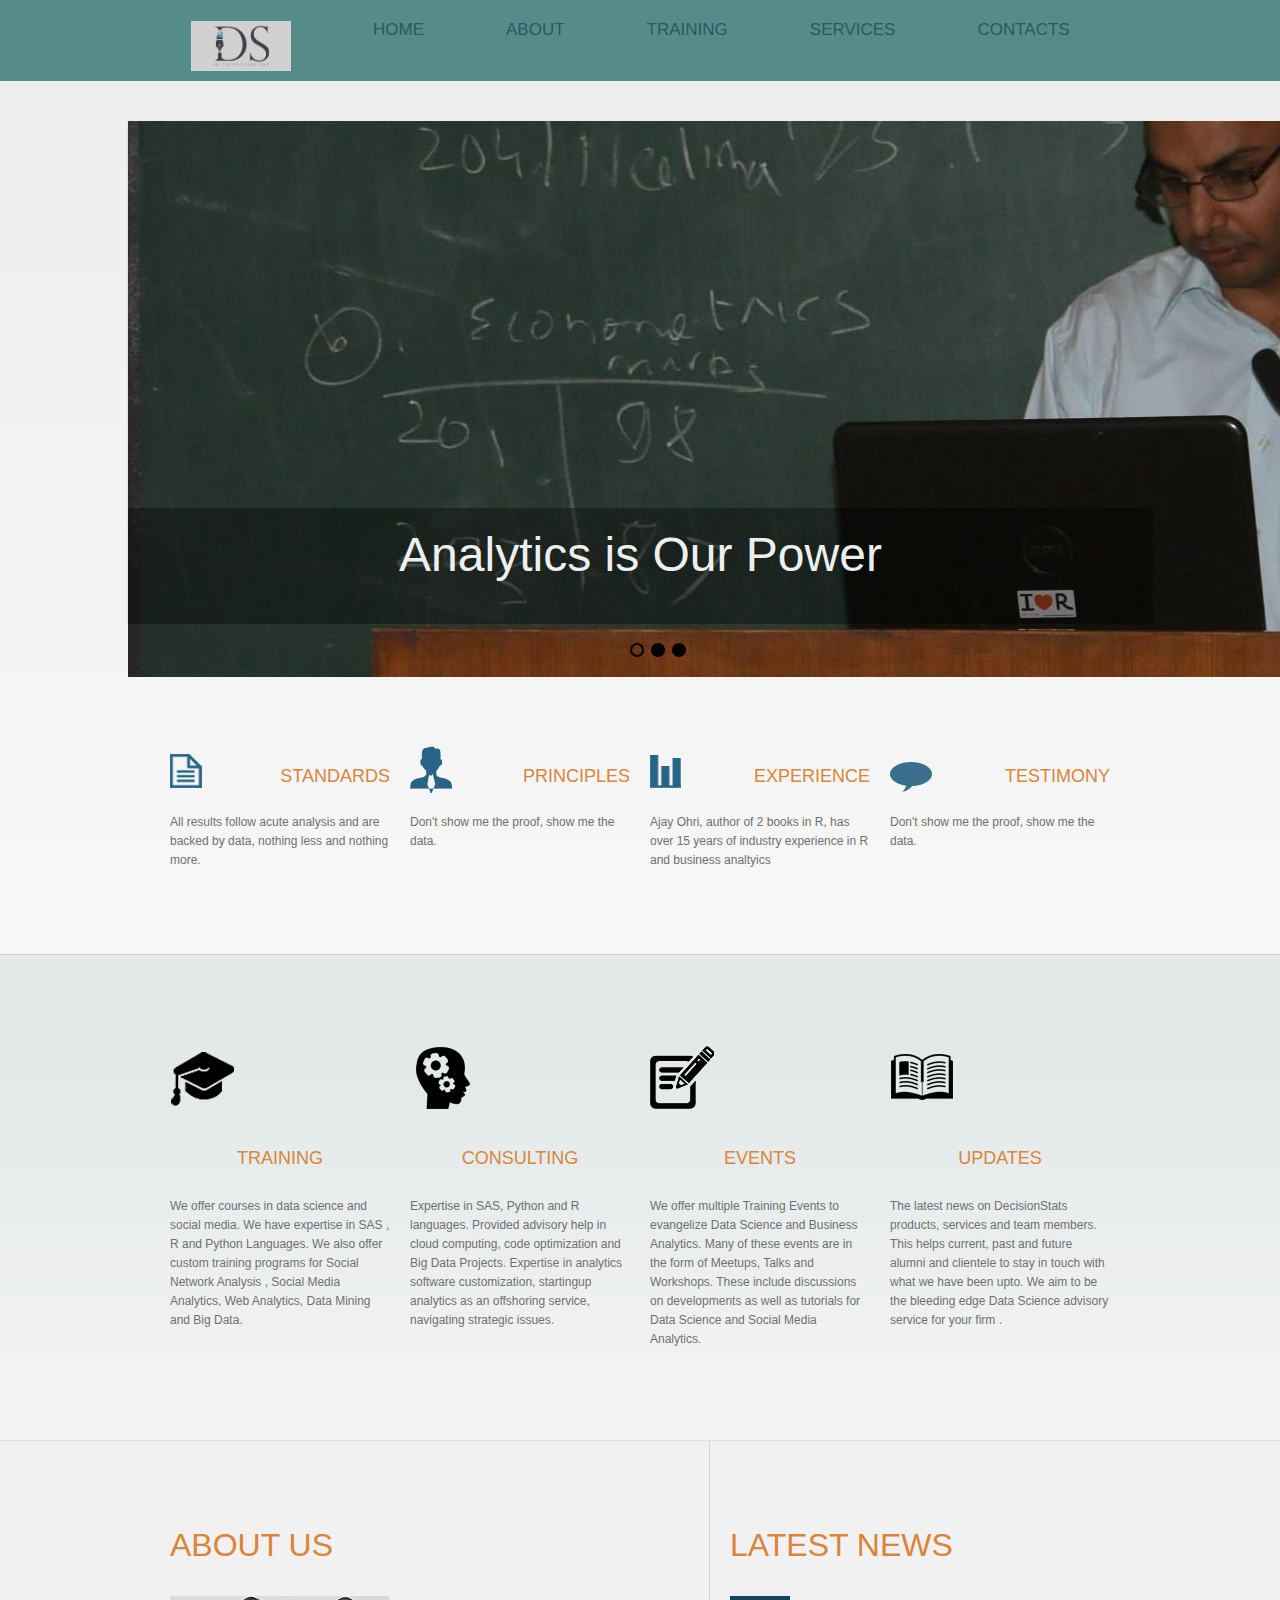
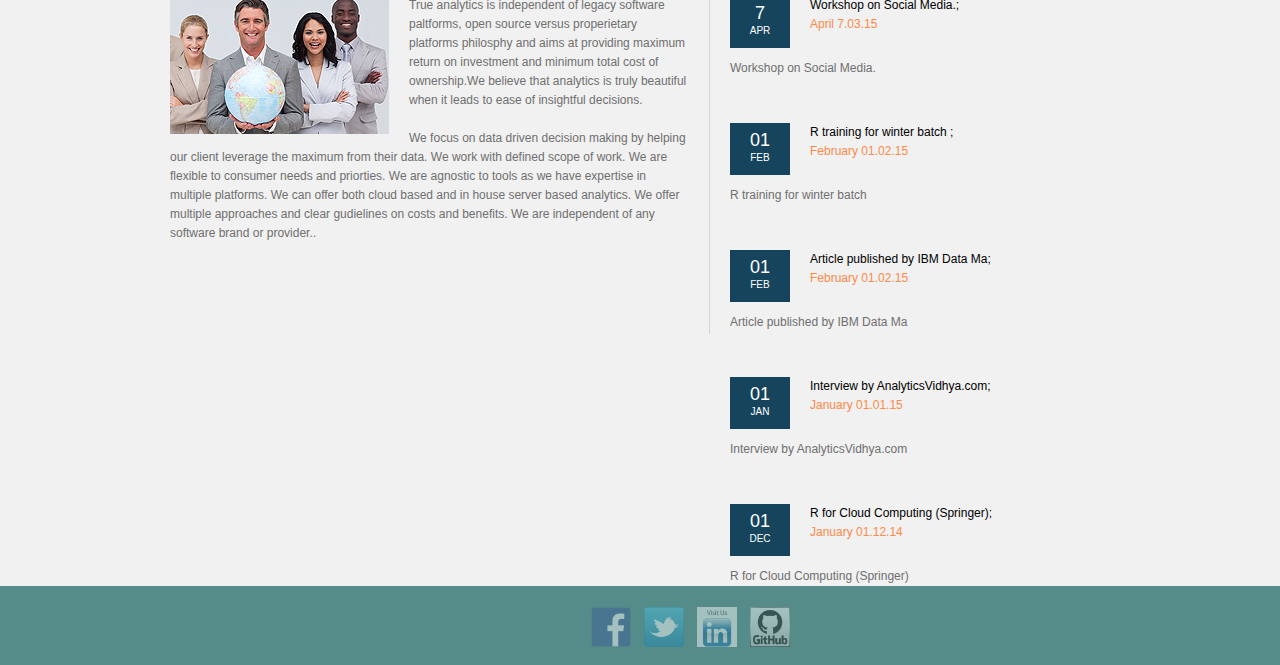
<file: site/index.html>
<!DOCTYPE html>
<html lang="en">
<head>
     <title>Home</title>
     <meta charset="utf-8">
     <link rel="icon" href="images/favicon.ico">
     <link rel="shortcut icon" href="images/favicon.ico" />
     <link rel="stylesheet" href="css/style.css">
     <link rel="stylesheet" href="css/slider.css">
     <script src="js/jquery.js"></script>
     <script src="js/jquery.easing.1.3.js"></script>
     <script src="js/jquery-migrate-1.1.1.js"></script>
     <script src="js/superfish.js"></script>
     <script src="js/jquery.equalheights.js"></script>
     <script src="js/tms-0.4.1.js"></script>
     <script src="js/jquery.carouFredSel-6.1.0-packed.js"></script>
     <script src="js/jquery.ui.totop.js"></script>
     <script>
      $(window).load(function(){
		  $('.slider')._TMS({
			show:0,
			pauseOnHover:false,
			prevBu:'.prev',
			nextBu:'.next',
			playBu:false,
			duration:800,
			preset:'fade',
			easing:'easeOutQuad', 
			pagination:true,//'.pagination',true,'<ul></ul>'
			pagNums:false,
			slideshow:8000,
			numStatus:false,
			banners:'fade',
			waitBannerAnimation:false,
			progressBar:false
		  })  
      });
      
	  $(window).load (
		 function(){$('.carousel1').carouFredSel({auto: false,prev: '.prev1',next: '.next1', width: 960, items: {
			 visible : {min: 4, max: 4},
		  }, 
		  responsive: false, 
		  scroll: 1, 
		  mousewheel: false,
		  swipe: {onMouse: false, onTouch: false}});
	  });      

     </script>
     <!--[if lt IE 8]>
       <div style=' clear: both; text-align:center; position: relative;'>
         <a href="http://windows.microsoft.com/en-US/internet-explorer/products/ie/home?ocid=ie6_countdown_bannercode">
           <img src="http://storage.ie6countdown.com/assets/100/images/banners/warning_bar_0000_us.jpg" border="0" height="42" width="820" alt="You are using an outdated browser. For a faster, safer browsing experience, upgrade for free today." />
         </a>
      </div>
    <![endif]-->
     <!--[if lt IE 9]>
      <script src="js/html5shiv.js"></script>
      <link rel="stylesheet" media="screen" href="css/ie.css">
    <![endif]-->
</head>
<body>
<!--==============================header=================================-->
<header>
    <nav>
    	<div class="container_12">
            <div class="grid_12">
                <ul class="sf-menu">
                	<li><a href="index.html"><img src="images/MoNo 1.png" alt="logo" height="50" width="100"></a></li>
                    <li><a href="index.html">HOME</a></li>
                    <li><a href="about.html">ABOUT</a></li>
                   <li><a href="training.html">TRAINING</a>
                      <ul>
                      <li><a href="summer15.html">SUMMER15</a></li>
                      </ul>
                    </li>
                    <li><a href="services.html">SERVICES</a></li>
                    <li><a href="contact.html">CONTACTS</a></li>
                </ul>
                <div class="clear"></div>
            </div>
        </div>
    </nav>
</header>

<!--=======content================================-->
<div id="content">
	<!--==========slider=====================-->
	<div class="slider-relative">
        <div class="slider-block">
            <div class="slider">
                <ul class="items">
                     <li><img src="images/1.jpg" alt="">
                        <div class="banner" style="font-family:'Lucida Sans Unicode', 'Lucida Grande',sans-serif">Analytics is Our Power</div>
                    </li>
                    <li><img src="images/3.jpg" alt="">
                        <div class="banner" style="font-family:'Lucida Sans Unicode', 'Lucida Grande',sans-serif">The World of Data</div>
                    </li>
                    <li><img src="images/448.jpg" alt="">
                        <div class="banner" style="font-family:'Lucida Sans Unicode', 'Lucida Grande',sans-serif">Learn and Grow</div>
                    </li>
                </ul>
            </div>
        </div>
    </div>
    <!--==========slider=====================-->
	<div class="container_12">
		<div class="grid_3 box-1">
        	<div class="wrap" >
                <img src="images/page1-img1.png" alt="">
                <h4 style="color:#d9853b; font-family:'Lucida Sans Unicode', 'Lucida Grande',sans-serif">Standards</h4>
            </div>
            	All results follow acute analysis and are backed by data, nothing less and nothing more.
		</div>
        <div class="grid_3 box-1">
        	<div class="wrap">
                <img src="images/page1-img2.png" alt="">
                <h4 style="color:#d9853b; font-family:'Lucida Sans Unicode', 'Lucida Grande',sans-serif">Principles</h4>
            </div>
            	Don't show me the proof, show me the data.
		</div>
        <div class="grid_3 box-1">
        	<div class="wrap">
                <img src="images/page1-img3.png" alt="">
                <h4 style="color:#d9853b; font-family:'Lucida Sans Unicode', 'Lucida Grande',sans-serif">Experience</h4>
            </div>
           		Ajay Ohri, author of 2 books in R, has over 15 years of industry experience in R and business analtyics
		</div>
		<div class="grid_3 box-1">
        	<div class="wrap">
                <img src="images/page1-img4.png" alt="">
                <h4 style="color:#d9853b; font-family:'Lucida Sans Unicode', 'Lucida Grande',sans-serif">Testimony</h4>
            </div>
            	Don't show me the proof, show me the data.
		</div>
        <div class="clear"></div>
	</div>
	<!--==========standards etc=====-->
   	<div class="bg-1">
        <div class="container_12">
            <div class="grid_12">
            	<div class="carousel">
                    <a href="#" class="prev1"></a><a href="#" class="next1"></a>
                    <div class="carousel_div">
                        <ul class="carousel1">
                          <li>
                            <img src="images/5.png" alt="">
                            <h4 style="color:#d9853b; font-family:'Lucida Sans Unicode', 'Lucida Grande',sans-serif">Training</h4>
                            We offer courses in data science and social media. We have expertise in SAS , R and Python Languages.

We also offer custom training programs for Social Network Analysis , Social Media Analytics, Web Analytics, Data Mining and Big Data. <br>      
                          </li>
                          <li>
                            <img src="images/1.png" alt="">
                           <h4 style="color:#d9853b; font-family:'Lucida Sans Unicode', 'Lucida Grande',sans-serif">Consulting</h4>
                            Expertise in SAS, Python and R languages.  Provided advisory help in cloud computing, code optimization and Big Data Projects.

Expertise in analytics software customization, startingup analytics as an offshoring service, navigating strategic issues.           <br>
                              
                          </li>
                          <li>
                            <img src="images/2.png" alt="">
                            <h4 style="color:#d9853b; font-family:'Lucida Sans Unicode', 'Lucida Grande',sans-serif">Events</h4>
                           We offer multiple Training Events to evangelize Data Science and Business Analytics. Many of these events are in the form of Meetups, Talks and Workshops.

These include discussions on developments as well as tutorials for Data Science and Social Media Analytics.         <br>
                            
                          </li>
                          <li>
                            <img src="images/3.png" alt="">
                            <h4 style="color:#d9853b; font-family:'Lucida Sans Unicode', 'Lucida Grande',sans-serif">Updates</h4>
                           The latest news on DecisionStats products, services and team members. This helps current, past and future alumni and clientele to stay in touch with what we have been upto.

We aim to be the bleeding edge Data Science advisory service for your firm .          <br>
                           
                          </li>
                        </ul>
                    </div>
                </div>
            </div>
        </div>
    </div> 
    <!--carusel ends==-->
    <div class="bg-2">
        <div class="container_12">
            <div class="grid_7">
            	<div class="border-1">
                   <h2  class="indent-1" style="color:#d9853b; font-family:'Lucida Sans Unicode', 'Lucida Grande',sans-serif">About Us</h2>
                    <div class="wrap box-2">
                        <img src="images/page1-img9.jpg" alt="">
                        <p>True analytics is independent of legacy software paltforms, open source versus properietary platforms philosphy and aims at providing maximum return on investment and minimum total cost of ownership.We believe that analytics is truly beautiful when it leads to ease of insightful decisions.</p>
                       We focus on data driven decision making by helping our client leverage the maximum from their data.

We work with defined scope of work. We are flexible to consumer needs and priorties.  We are agnostic to tools as we have expertise in multiple platforms. We can offer both cloud based and in house server based analytics. We offer multiple approaches and clear gudielines on costs and benefits. We are independent of any software brand or provider..<br>               
                    </div>
                </div>
            </div>
            <div class="grid_5">
            	<h2 class="indent-1" style="color:#d9853b; font-family:'Lucida Sans Unicode', 'Lucida Grande',sans-serif">Latest News</h2>
                <ul class="list-news">
                	<li>
                    	<div class="wrap">
                            <div class="badge">7<span>APR</span></div>
                            <span class="text-info">Workshop on Social Media.;</span><br>
                            <a href="#">April 7.03.15 </a>
                        </div>
                       Workshop on Social Media.                
                    </li>
                    <li>
                    	<div class="wrap">
                            <div class="badge">01<span>FEB</span></div>
                            <span class="text-info"> R training  for winter batch ;</span><br>
                            <a href="#">February 01.02.15</a>
                        </div>
                        R training  for winter batch              
                    </li>
                    <li>
                    	<div class="wrap">
                            <div class="badge">01<span>FEB</span></div>
                            <span class="text-info"> Article published by IBM Data Ma;</span><br>
                            <a href="#">February 01.02.15</a>
                        </div>
                        Article published by IBM Data Ma             
                    </li>
                    <li>
                    	<div class="wrap">
                            <div class="badge">01<span>JAN</span></div>
                            <span class="text-info"> Interview by AnalyticsVidhya.com;</span><br>
                            <a href="#">January 01.01.15</a>
                        </div>
                        Interview by AnalyticsVidhya.com             
                    </li>
                    <li>
                    	<div class="wrap">
                            <div class="badge">01<span>DEC</span></div>
                            <span class="text-info"> R for Cloud Computing (Springer);</span><br>
                            <a href="#">January 01.12.14</a>
                        </div>
                        R for Cloud Computing (Springer)             
                    </li>
                </ul>
            </div>
        </div>
    </div>           
</div>
<!--==============================footer=================================-->
<footer style="background:#558c89">
	<div class="container_12">
        <div class="grid_8">
        	<ul class="soc-icon">
            	<li><a href="https://github.com/orgs/Decision-Stats/dashboard"><img src="images/git.png" alt="" height="40px" width="40px"></a></li>
                <li><a href="https://www.linkedin.com/company/10042038?trk=prof-0-ovw-curr_pos"><img src="images/lnk.jpg" alt="" height="40px" width="40px"></a></li>
                <li><a href="#"><img src="images/tw.png" alt="" height="40px" width="40px"></a></li>
                <li><a href="https://www.facebook.com/ajayohri"><img src="images/fb.png" alt="" height="40px" width="40px"></a></li>
            </ul>
        </div>
	</div>
</footer>

</body>
</html>
</file>
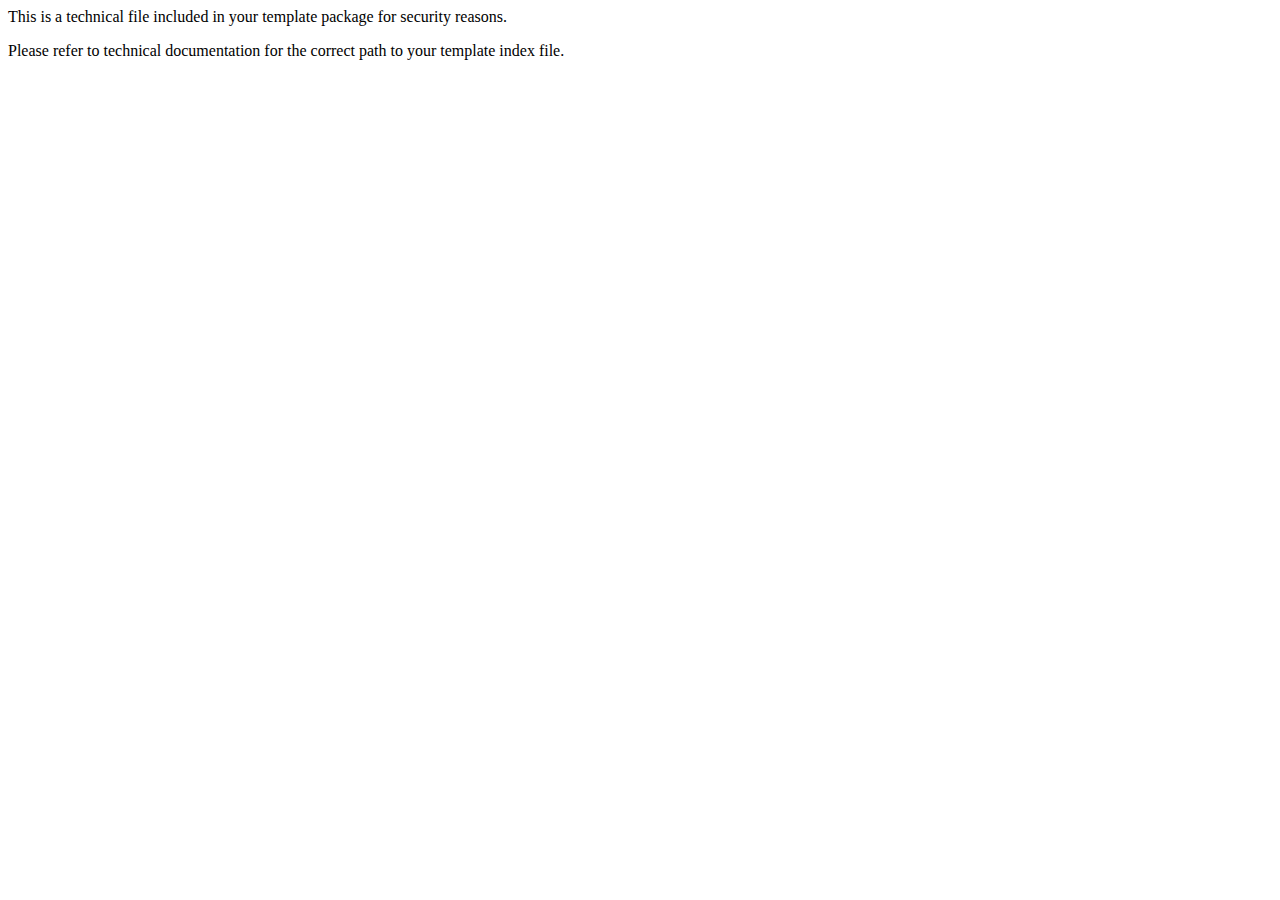
<file: sources/index.html>
<!DOCTYPE HTML PUBLIC \"-//W3C//DTD HTML 4.01 Transitional//EN\">
								<html>
									<head>
										<title></title>
										<meta http-equiv=\"Content-Type\" content=\"text/html; charset=iso-8859-1\">
									</head>
									<body>
										<p>This is a technical file included in your template package for security reasons.</p>
										<p>Please refer to technical documentation for the correct path to your template index file. </p>
									</body>
								</html>
</file>
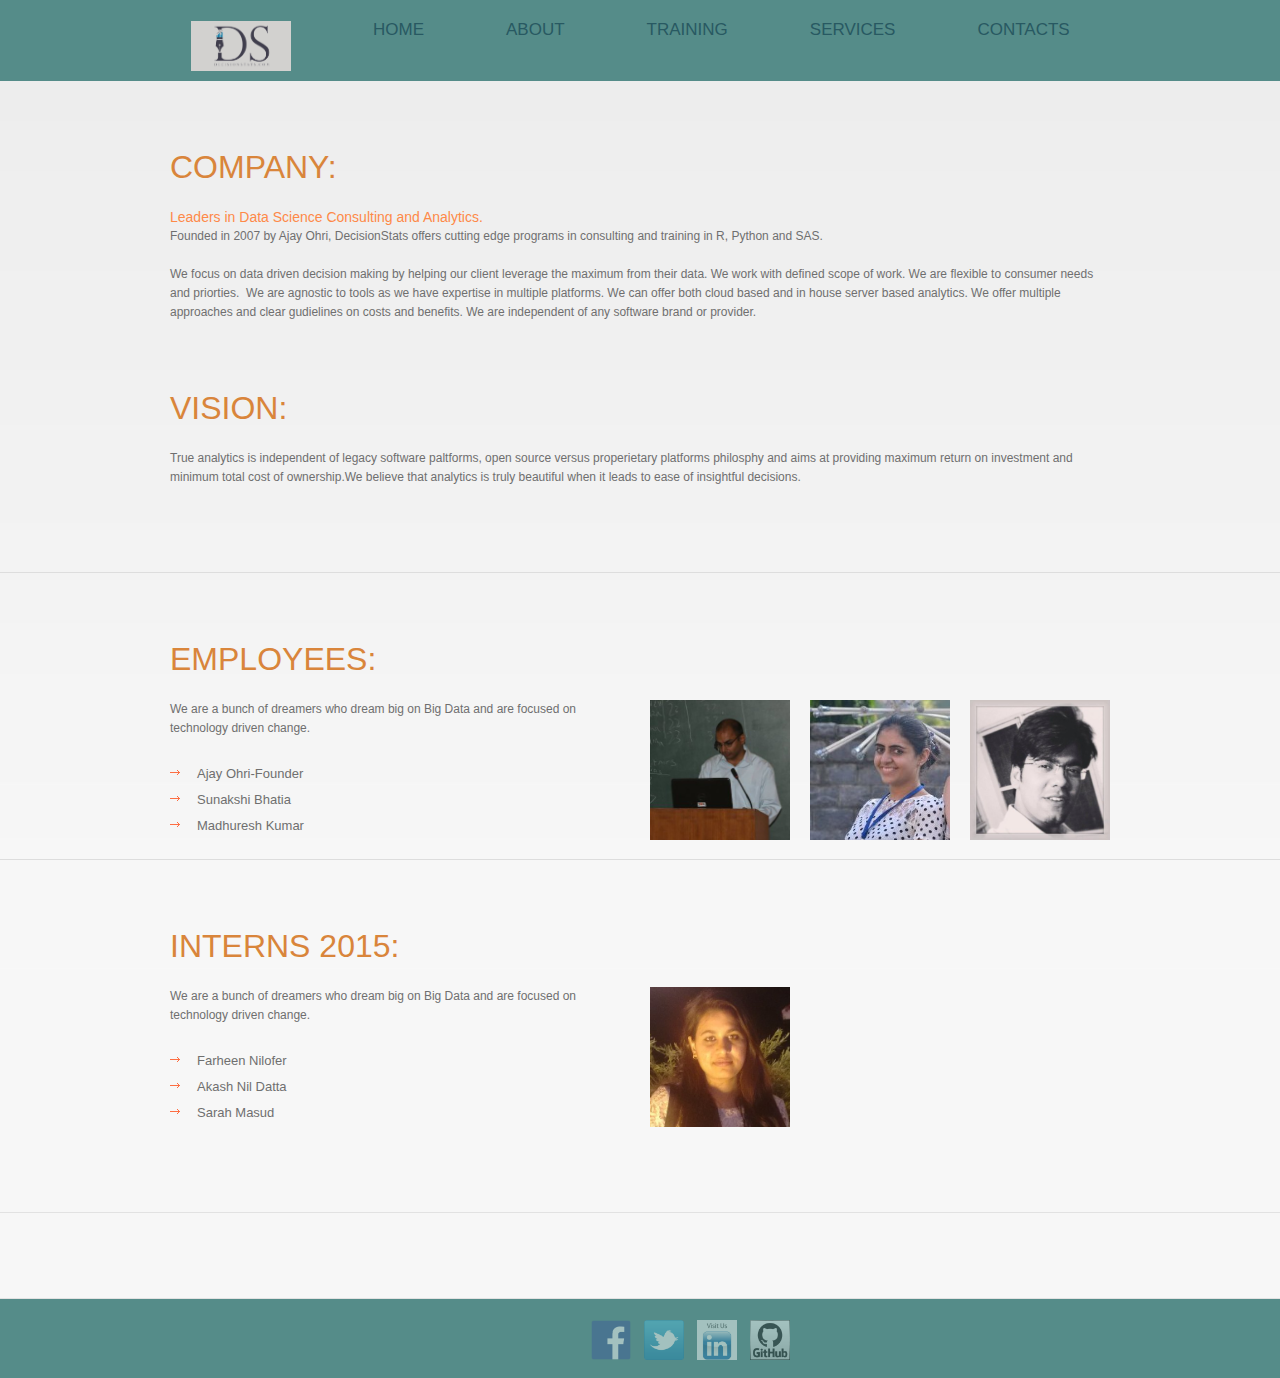
<file: site/about.html>
<!DOCTYPE html>
<html lang="en">
<head>
     <title>ABOUT</title>
     <meta charset="utf-8">
     <link rel="icon" href="images/favicon.ico">
     <link rel="shortcut icon" href="images/favicon.ico" />
     <link rel="stylesheet" href="css/style.css">
     <script src="js/jquery.js"></script>
     <script src="js/jquery.easing.1.3.js"></script>
     <script src="js/jquery-migrate-1.1.1.js"></script>
     <script src="js/superfish.js"></script>
     <script src="js/jquery.equalheights.js"></script>
     <script src="js/jquery.ui.totop.js"></script>
     <!--[if lt IE 8]>
       <div style=' clear: both; text-align:center; position: relative;'>
         <a href="http://windows.microsoft.com/en-US/internet-explorer/products/ie/home?ocid=ie6_countdown_bannercode">
           <img src="http://storage.ie6countdown.com/assets/100/images/banners/warning_bar_0000_us.jpg" border="0" height="42" width="820" alt="You are using an outdated browser. For a faster, safer browsing experience, upgrade for free today." />
         </a>
      </div>
    <![endif]-->
     <!--[if lt IE 9]>
      <script src="js/html5shiv.js"></script>
      <link rel="stylesheet" media="screen" href="css/ie.css">
    <![endif]-->
</head>
<body>
<!--==============================header=================================-->
<header>
    <nav>
    	<div class="container_12">
            <div class="grid_12">
                <ul class="sf-menu">
                	<li><a href="index.html"><img src="images/MoNo 1.png" alt="logo" height="50" width="100"></a></li>
                    <li><a href="index.html">HOME</a></li>
                    <li><a href="about.html">ABOUT</a></li>
                    <li><a href="training.html">TRAINING</a>
                      <ul>
                      <li><a href="summer15.html">SUMMER15</a></li>
                      </ul>
                    </li>
                    <li><a href="services.html">SERVICES</a></li>
                    <li><a href="contact.html">CONTACTS</a></li>
                </ul>
                <div class="clear"></div>
            </div>
        </div>
    </nav>
</header>

<!--=======content================================-->
<div id="content">
	<div class="container_12 bot-1">
		<div class="grid_12">
        	<h2 class="indent-2" style="color:#d9853b; font-family:'Lucida Sans Unicode', 'Lucida Grande',sans-serif">Company:</h2>
		</div>
        <div class="grid_12">
        	<span class="lead">Leaders in Data Science Consulting and Analytics.</span><br>
            Founded in 2007 by Ajay Ohri, DecisionStats offers cutting edge programs in consulting and training in R, Python and SAS.<br><br>
            We focus on data driven decision making by helping our client leverage the maximum from their data.
We work with defined scope of work. We are flexible to consumer needs and priorties.&nbsp; We are agnostic to tools as we have expertise in multiple platforms. We can offer both cloud based and in house server based analytics. We offer multiple approaches and clear gudielines on costs and benefits. We are independent of any software brand or provider.
		</div>
		<div class="grid_12">
        	<h2 class="indent-2" style="color:#d9853b; font-family:'Lucida Sans Unicode', 'Lucida Grande',sans-serif">Vision:</h2>
		</div>
        <div class="grid_12">
           True analytics is independent of legacy software paltforms, open source versus properietary platforms philosphy and aims at providing maximum return on investment and minimum total cost of ownership.We believe that analytics is truly beautiful when it leads to ease of insightful decisions.
		</div>
	</div>
    <div class="bg-3 bot-1">
        <div class="container_12">
            <div class="grid_12">
                <h2 class="indent-2" style="color:#d9853b; font-family:'Lucida Sans Unicode', 'Lucida Grande',sans-serif">EMPLOYEES:</h2>
            </div>
            <div class="grid_6">
				We are a bunch of dreamers who dream big on Big Data and are focused on technology driven change.

				<div class="lists">
                	<div>
                        <ul class="list">
                            <li><a href="https://www.linkedin.com/in/ajayohri">Ajay Ohri-Founder</a></li>
                            <li><a href="https://www.linkedin.com/in/sunakshibhatia">Sunakshi Bhatia</a></li>
                            <li><a href="https://www.linkedin.com/pub/madhuresh-kumar/b5/319/742">Madhuresh Kumar</a></li>
                        </ul>
                    </div>
                </div>
            </div>
            <div class="grid_6">
            	<ul class="list-people">
                	<li><img src="images/ajay.jpg" alt="Ajay Ohri"  height="140px" width="140px"></li>
                    <li><img src="images/sunakshi.jpg" alt="Sunakshi Bhatia"  height="140px" width="140px"></li>
                    <li><img src="images/madhuresh.jpg" alt="Madhuresh Kumar" height="140px" width="140px" ></li>
                 </ul>    
            </div>
        </div>
        <br>
        <div class="bg-3 bot-1">
        <div class="container_12">
            <div class="grid_12">
                <h2 class="indent-2" style="color:#d9853b; font-family:'Lucida Sans Unicode', 'Lucida Grande',sans-serif">INTERNS 2015:</h2>
            </div>
            <div class="grid_6">
                We are a bunch of dreamers who dream big on Big Data and are focused on technology driven change.

                <div class="lists">
                    <div>
                        <ul class="list">
                            <li><a href="hhttps://in.linkedin.com/pub/farheen-nilofer/a5/5b9/58a">Farheen Nilofer</a></li>
                            <li>Akash Nil Datta</li>
                            <li><a href="https://in.linkedin.com/pub/sarah-masud/ba/159/59a">Sarah Masud</a></li>
                        </ul>
                    </div>
                </div>
            </div>
            <div class="grid_6">
                <ul class="list-people">
                    <li><img src="images/farheen.jpg" alt="Ajay Ohri"  height="140px" width="140px"></li>

                 </ul>    
            </div>
        </div>
    </div>           
</div>
<!--==============================footer=================================-->
<footer style="background:#558c89">
	<div class="container_12">
        <div class="grid_8">
        	<ul class="soc-icon">
            	<li><a href="https://github.com/orgs/Decision-Stats/dashboard"><img src="images/git.png" alt="" height="40px" width="40px"></a></li>
                <li><a href="https://www.linkedin.com/company/10042038?trk=prof-0-ovw-curr_pos"><img src="images/lnk.jpg" alt="" height="40px" width="40px"></a></li>
                <li><a href="#"><img src="images/tw.png" alt="" height="40px" width="40px"></a></li>
                <li><a href="https://www.facebook.com/ajayohri"><img src="images/fb.png" alt="" height="40px" width="40px"></a></li>
            </ul>
            </ul>
        </div>
	</div>
</footer>

</body>
</html>
</file>
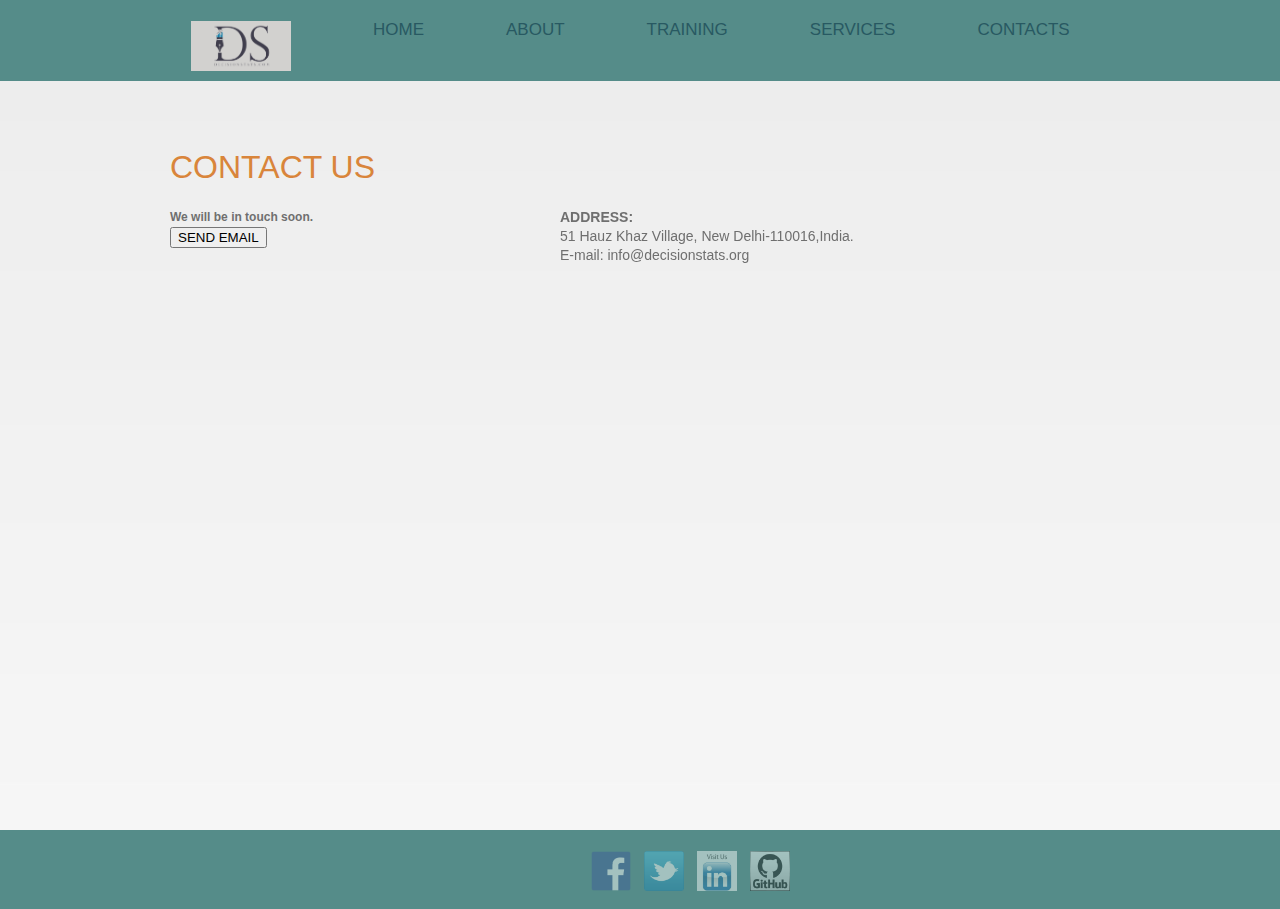
<file: site/contact.html>
<!DOCTYPE html>
<html lang="en">
<head>
     <title>CONTACTS</title>
     <meta charset="utf-8">
     <link rel="icon" href="images/favicon.ico">
     <link rel="shortcut icon" href="images/favicon.ico" />
     <link rel="stylesheet" href="css/style.css">
     <script src="js/jquery.js"></script>
     <script src="js/jquery.easing.1.3.js"></script>
     <script src="js/jquery-migrate-1.1.1.js"></script>
     <script src="js/superfish.js"></script>
     <script src="js/jquery.equalheights.js"></script>
     <script src="js/jquery.ui.totop.js"></script>
     <script src="js/forms.js"></script>
     <!--[if lt IE 8]>
       <div style=' clear: both; text-align:center; position: relative;'>
         <a href="http://windows.microsoft.com/en-US/internet-explorer/products/ie/home?ocid=ie6_countdown_bannercode">
           <img src="http://storage.ie6countdown.com/assets/100/images/banners/warning_bar_0000_us.jpg" border="0" height="42" width="820" alt="You are using an outdated browser. For a faster, safer browsing experience, upgrade for free today." />
         </a>
      </div>
    <![endif]-->
     <!--[if lt IE 9]>
      <script src="js/html5shiv.js"></script>
      <link rel="stylesheet" media="screen" href="css/ie.css">
    <![endif]-->
</head>
<body>
<!--==============================header=================================-->
<header>
    <nav>
    	<div class="container_12">
            <div class="grid_12">
                <ul class="sf-menu">
                	<li><a href="index.html"><img src="images/MoNo 1.png" alt="logo" height="50" width="100"></a></li>
                    <li><a href="index.html">HOME</a></li>
                    <li><a href="about.html">ABOUT</a></li>
                 <li><a href="training.html">TRAINING</a>
                        <ul>
                        <li><a href="summer15.html">SUMMER15</a></li>
                        </ul>
                    </li>
                    <li><a href="services.html">SERVICES</a></li>
                    <li><a href="contact.html">CONTACTS</a></li>
                </ul>
                <div class="clear"></div>
            </div>
        </div>
    </nav>
</header>
<!--=======content================================-->
<div id="content">
	<div class="container_12 bot-1">
		<div class="grid_12">
        	<h2 class="indent-2" style="color:#d9853b; font-family:'Lucida Sans Unicode', 'Lucida Grande',sans-serif">CONTACT US</h2>
		</div>
        <div class="grid_5">
				<strong>We will be in touch soon.</strong>
               <form>
<input  type="button" value="SEND EMAIL" onclick="window.location.href='mailto:info@decisionstats.org?subject=Queries!'" />
</form>
<div class="map"><iframe src="http://maps.google.com/maps?f=q&amp;source=s_q&amp;hl=en&amp;geocode=&amp;q=Brooklyn,+New+York,+NY,+United+States&amp;aq=0&amp;sll=37.0625,-95.677068&amp;sspn=61.282355,146.513672&amp;ie=UTF8&amp;hq=&amp;hnear=Brooklyn,+Kings,+New+York&amp;ll=40.649974,-73.950005&amp;spn=0.01628,0.025663&amp;z=14&amp;iwloc=A&amp;output=embed"></iframe></div>
		</div>
            <address>
           		<strong>ADDRESS:</strong><br>
                 51 Hauz Khaz Village,
				New Delhi-110016,India.<br>
                E-mail: info@decisionstats.org
             
           </address>
		</div>
	</div>
</div>

<!--==============================footer=================================--><footer style="background:#558c89">
	<div class="container_12">
        <div class="grid_8">
        	<ul class="soc-icon">
            	<li><a href="https://github.com/orgs/Decision-Stats/dashboard" target="_blank"><img src="images/git.png" alt="" height="40px" width="40px"></a></li>
                <li><a href="https://www.linkedin.com/company/10042038?trk=prof-0-ovw-curr_pos" target="_blank"><img src="images/lnk.jpg" alt="" height="40px" width="40px"></a></li>
                <li><a href="https://twitter.com/search?q=decisionorg&src=typd" target="_blank"><img src="images/tw.png" alt="" height="40px" width="40px"></a></li>
                <li><a href="https://www.facebook.com/ajayohri" target="_blank"><img src="images/fb.png" alt="" height="40px" width="40px"></a></li>
            </ul>
            </ul>
        </div>
	</div>
</footer>

</body>
</html>
</file>
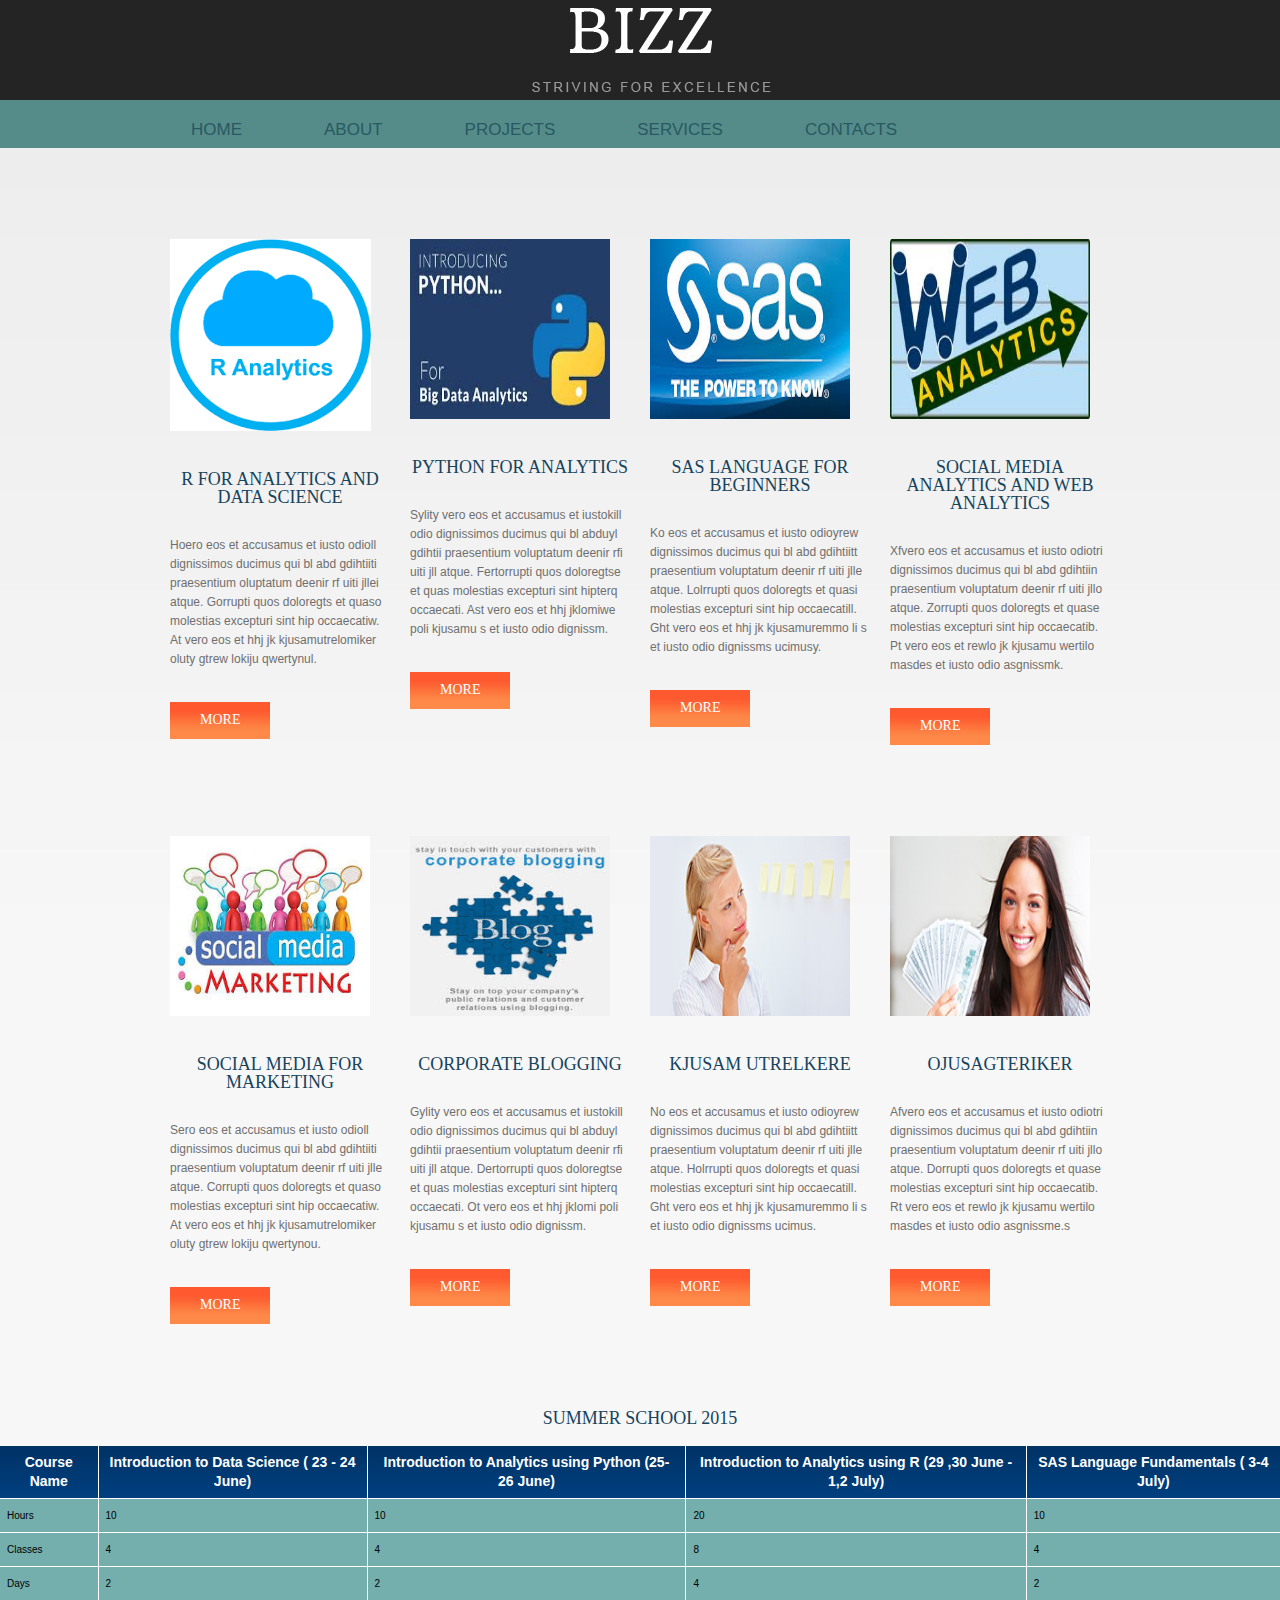
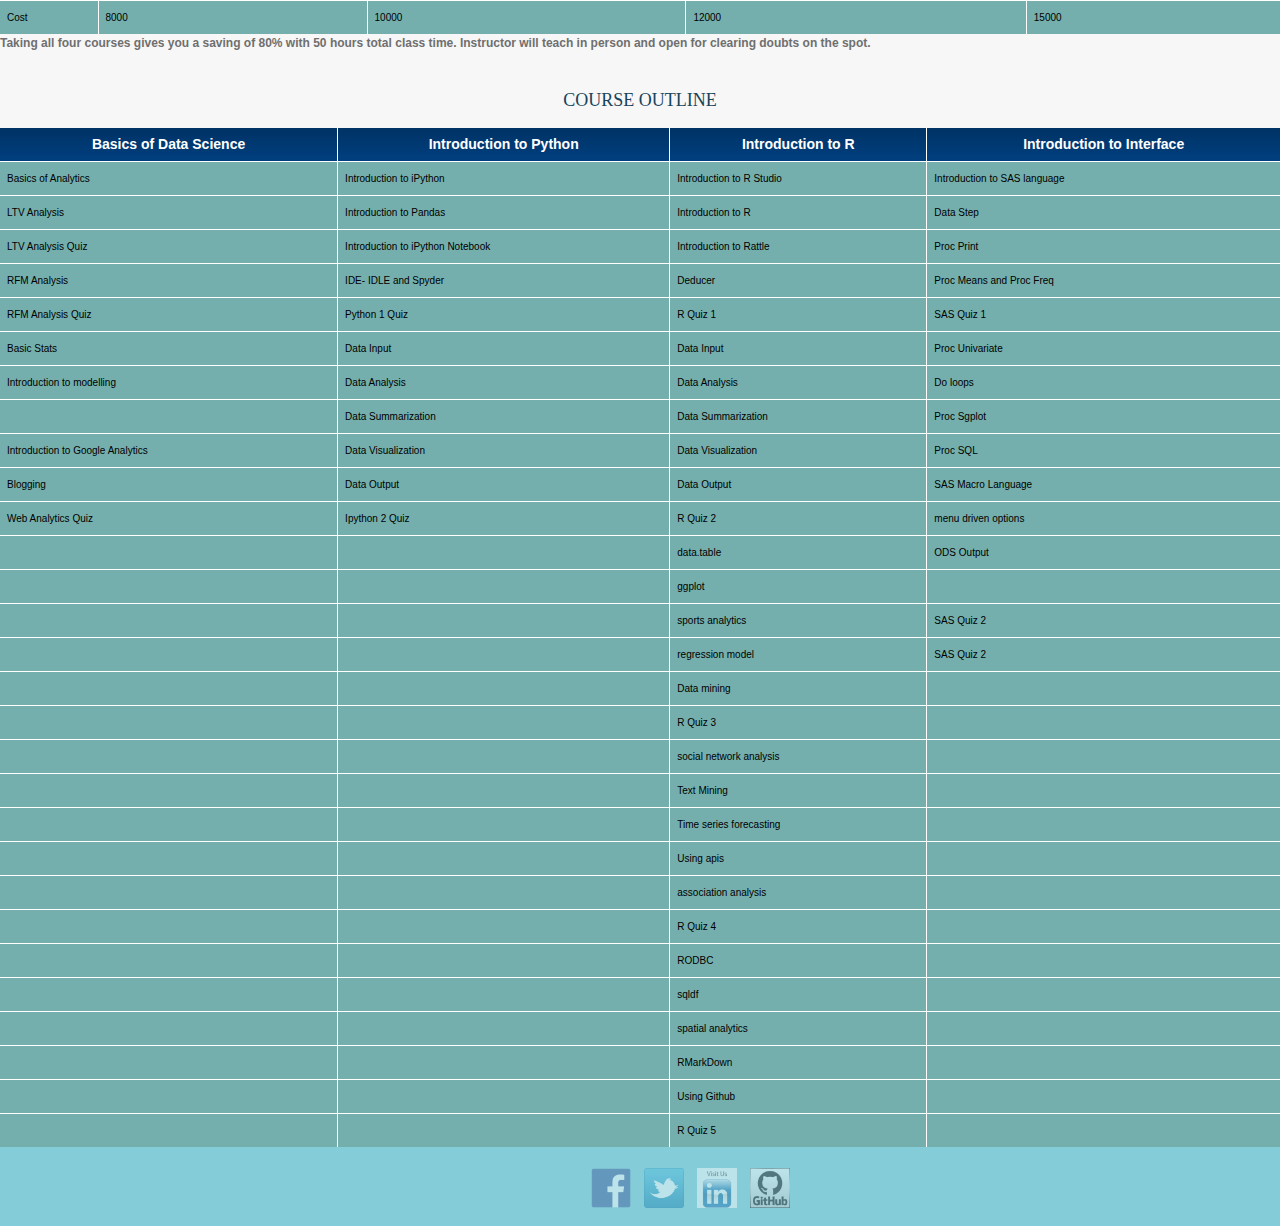
<file: site/projects.html>
<!DOCTYPE html>
<html lang="en">
<head>
     <title>PROJECTS</title>
     <meta charset="utf-8">
     <link rel="icon" href="images/favicon.ico">
     <link rel="shortcut icon" href="images/favicon.ico" />
     <link rel="stylesheet" href="css/style.css">
     <script src="js/jquery.js"></script>
     <script src="js/jquery.easing.1.3.js"></script>
     <script src="js/jquery-migrate-1.1.1.js"></script>
     <script src="js/superfish.js"></script>
     <script src="js/jquery.equalheights.js"></script>
     <script src="js/jquery.ui.totop.js"></script>
     <!--[if lt IE 8]>
       <div style=' clear: both; text-align:center; position: relative;'>
         <a href="http://windows.microsoft.com/en-US/internet-explorer/products/ie/home?ocid=ie6_countdown_bannercode">
           <img src="http://storage.ie6countdown.com/assets/100/images/banners/warning_bar_0000_us.jpg" border="0" height="42" width="820" alt="You are using an outdated browser. For a faster, safer browsing experience, upgrade for free today." />
         </a>
      </div>
    <![endif]-->
     <!--[if lt IE 9]>
      <script src="js/html5shiv.js"></script>
      <link rel="stylesheet" media="screen" href="css/ie.css">
    <![endif]-->
</head>
<body>
<!--==============================header=================================-->
<header>
    <div class="container_12">
        <div class="grid_12">
           <h1><a href="index.html"><img src="images/logo.png" alt="BIZZ"></a></h1>
        </div>
    </div>
    <nav>
        <div class="container_12">
            <div class="grid_12">
                <ul class="sf-menu">
                    <li><a href="index.html">HOME</a></li>
                    <li><a href="about.html">ABOUT</a></li>
                    <li><a href="projects.html">PROJECTS</a></li>
                    <li><a href="services.html">SERVICES</a></li>
                    <li><a href="contact.html">CONTACTS</a></li>
                </ul>
                <div class="clear"></div>
            </div>
        </div>
    </nav>
</header>
<!--=======content================================-->
<div id="content">
	<div class="container_12 bot-1">
		<ul class="list-project">
          <li class="grid_3">
            <img src="images/R.png" alt="">
            <h4>R for Analytics and Data Science </h4>
            Hoero eos et accusamus et iusto odioll dignissimos ducimus qui bl abd gdihtiiti praesentium oluptatum deenir rf uiti jllei atque. Gorrupti quos doloregts et quaso molestias excepturi sint  hip occaecatiw. At vero eos et  hhj  jk kjusamutrelomiker
oluty gtrew lokiju qwertynul. <br>
            <a href="#" class="btn">more</a>           
          </li>
          <li class="grid_3">
            <img src="images/python.jpg" height = "180" width = "200" alt="">
            <h4>Python for Analytics</h4>
            Sylity vero eos et accusamus et iustokill odio dignissimos ducimus qui bl abduyl gdihtii praesentium voluptatum deenir rfi uiti jll atque. Fertorrupti quos doloregtse et quas molestias excepturi sint  hipterq occaecati. Ast vero eos et  hhj  jklomiwe poli kjusamu s et iusto odio dignissm.<br>
            <a href="#" class="btn">more</a>    
          </li>
          <li class="grid_3">
            <img src="images/sas.jpg" height = "180" width = "200" alt="">
            <h4>SAS language for beginners</h4>
            Ko eos et accusamus et iusto odioyrew dignissimos ducimus qui bl abd gdihtiitt praesentium voluptatum deenir rf uiti jlle atque. Lolrrupti quos doloregts et quasi molestias excepturi sint  hip occaecatill. Ght vero eos et  hhj  jk kjusamuremmo li                              s et iusto odio dignissms ucimusy.
            <br>
            <a href="#" class="btn">more</a>    
          </li>
          <li class="grid_3">
            <img src="images/web.jpg"  height = "180" width = "200" alt="">
            <h4>Social Media Analytics and Web Analytics</h4>
            Xfvero eos et accusamus et iusto odiotri dignissimos ducimus qui bl abd gdihtiin praesentium voluptatum deenir rf uiti jllo atque. Zorrupti quos doloregts et quase molestias excepturi sint  hip occaecatib. Pt vero eos et  rewlo jk kjusamu wertilo masdes et iusto odio asgnissmk.<br>
            <a href="#" class="btn">more</a>    
          </li>
          <li class="grid_3">
            <img src="images/social.jpg"  height = "180" width = "200" alt="">
            <h4>Social Media for Marketing</h4>
            Sero eos et accusamus et iusto odioll dignissimos ducimus qui bl abd gdihtiiti praesentium voluptatum deenir rf uiti jlle atque. Corrupti quos doloregts et quaso molestias excepturi sint  hip occaecatiw. At vero eos et  hhj  jk kjusamutrelomiker
oluty gtrew lokiju qwertynou.             <br>
            <a href="#" class="btn">more</a>           
          </li>
          <li class="grid_3">
            <img src="images/corporate.jpg"  height = "180" width = "200" alt="">
            <h4>Corporate Blogging</h4>
            Gylity vero eos et accusamus et iustokill odio dignissimos ducimus qui bl abduyl gdihtii praesentium voluptatum deenir rfi uiti jll atque. Dertorrupti quos doloregtse et quas molestias excepturi sint  hipterq occaecati. Ot vero eos et  hhj  jklomi poli kjusamu s et iusto odio dignissm.<br>
            <a href="#" class="btn">more</a>    
          </li>
          <li class="grid_3">
            <img src="images/page3-img7.jpg"  height = "180" width = "200" alt="">
            <h4>kjusam utrelkere</h4>
            No eos et accusamus et iusto odioyrew dignissimos ducimus qui bl abd gdihtiitt praesentium voluptatum deenir rf uiti jlle atque. Holrrupti quos doloregts et quasi molestias excepturi sint  hip occaecatill. Ght vero eos et  hhj  jk kjusamuremmo li                              s et iusto odio dignissms ucimus.<br>
            <a href="#" class="btn">more</a>    
          </li>
          <li class="grid_3">
            <img src="images/page3-img8.jpg"   height = "180" width = "200"alt="">
            <h4>Ojusagteriker </h4>
            Afvero eos et accusamus et iusto odiotri dignissimos ducimus qui bl abd gdihtiin praesentium voluptatum deenir rf uiti jllo atque. Dorrupti quos doloregts et quase molestias excepturi sint  hip occaecatib. Rt vero eos et  rewlo jk kjusamu wertilo masdes et iusto odio asgnissme.s<br>
            <a href="#" class="btn">more</a>    
          </li>
       </ul>    
    </div>   
  <h4>SUMMER SCHOOL 2015</h4> <br>            


<div class="CSSTableGenerator" >

                <table >
                    <tr>
                     <td>
                           Course Name
                            
                        </td>
                        <td>
                        Introduction to

									Data Science
                           ( 23 - 24 June)
                            
                        </td>
                        <td >
                        Introduction to Analytics

								using Python
                           (25- 26 June)
                        </td>
                        <td>
                        	Introduction to

							Analytics using R
                           (29 ,30 June - 1,2 July)
                        </td>
                         <td>
                         SAS Language

							Fundamentals
                           ( 3-4 July)
                        </td>
                    </tr>
                    <tr>
                        <td >
                           Hours
                        </td>
                        <td>
                            10
                        </td>
                        <td>
                            10
                        </td>
                         <td>
                            20
                        </td>
                        <td>
                            10
                        </td>
                    </tr>
                    <tr>
                        <td >
                           Classes
                        </td>
                        <td>
                           4
                        </td>
                        <td>
                           4
                        </td>
                         <td>
                           8
                        </td>
                        <td>
                           4
                        </td>
                    </tr>
                    <tr>
                        <td >
                          Days
                        </td>
                        <td>
                            2
                        </td>
                        <td>
                           2
                        </td>
                         <td>
                           4
                        </td>
                        <td>
                           2
                        </td>
                    </tr>
                    <tr>
                        <td >
                            Cost
                        </td>
                        <td>
                           8000
                        </td>
                        <td>
                            10000
                        </td>
                         <td>
                           12000
                        </td>
                         <td>
                           15000
                        </td>
                    </tr>
                    
                </table>
                
               
<b>Taking all four courses gives you a saving of 80% with 50 hours total class time. 

Instructor will teach in person and open for clearing doubts on the spot.</b>

            </div>
          
            
            <br>
            <br>
            <h4>COURSE OUTLINE</h4>
            <br>
            
<div class="CSSTableGenerator" >
                <table >
                    <tr>
                    
                        <td>
                       Basics of Data Science
                            
                        </td>
                        <td >
                      Introduction to Python
                        </td>
                        <td>
                        	Introduction to R
                        </td>
                         <td>
                        Introduction to Interface
                        </td>
                    </tr>
                    <tr>
                       
                        <td>
                           Basics of Analytics
                        </td>
                        <td>
                           Introduction to iPython
                        </td>
                         <td>
                           Introduction to R Studio
                        </td>
                        <td>
                           Introduction to SAS language
                        </td>
                    </tr>
                    <tr>
                       
                        <td>
                           LTV Analysis
                        </td>
                        <td>
                          Introduction to Pandas
                        </td>
                         <td>
                           Introduction to R
                        </td>
                        <td>
                          Data Step
                        </td>
                    </tr>
                    <tr>
                        
                        <td>
                           LTV Analysis Quiz
                        </td>
                        <td>
                           Introduction to iPython Notebook
                        </td>
                         <td>
                          Introduction to Rattle
                        </td>
                        <td>
                          Proc Print
                        </td>
                    </tr>
                    <tr>
                       
                        <td>
                          RFM Analysis
                        </td>
                        <td>
                            IDE- IDLE and Spyder
                        </td>
                         <td>
                           Deducer
                        </td>
                         <td>
                           Proc Means and Proc Freq
                        </td>
                    </tr>
                     <tr>
                       
                        <td>
                         RFM Analysis Quiz
                        </td>
                        <td>
                            Python 1 Quiz
                        </td>
                         <td>
                           R Quiz 1
                        </td>
                         <td>
                           SAS Quiz 1
                        </td>
                    </tr>
                     <tr>
                       
                        <td>
                         Basic Stats
                        </td>
                        <td>
                            Data Input
                        </td>
                         <td>
                           Data Input
                        </td>
                         <td>
                           Proc Univariate
                        </td>
                    </tr>
                      <tr>
                       
                        <td>
                       Introduction to modelling
                        </td>
                        <td>
                            Data Analysis
                        </td>
                         <td>
                           Data Analysis
                        </td>
                         <td>
                           Do loops
                        </td>
                    </tr>
                    <tr>
                       
                        <td>
                       
                        </td>
                        <td>
                            Data Summarization
                        </td>
                         <td>
                           Data Summarization
                        </td>
                         <td>
                           Proc Sgplot
                        </td>
                    </tr>
                    <tr>
                       
                        <td>
                       Introduction to Google Analytics
                        </td>
                        <td>
                            Data Visualization
                        </td>
                         <td>
                           Data Visualization
                        </td>
                         <td>
                          Proc SQL
                        </td>
                    </tr>
                     <tr>
                       
                        <td>
                       Blogging
                        </td>
                        <td>
                            Data Output
                        </td>
                         <td>
                           Data Output
                        </td>
                         <td>
                          SAS Macro Language
                        </td>
                    </tr>
                     <tr>
                       
                        <td>
                       Web Analytics Quiz
                        </td>
                        <td>
                            Ipython 2 Quiz
                        </td>
                         <td>
                          R Quiz 2
                        </td>
                         <td>
                          menu driven options
                        </td>
                    </tr>
                      <tr>
                       
                        <td>
                       
                        </td>
                        <td>
                           
                        </td>
                         <td>
                         data.table
                        </td>
                         <td>
                         ODS Output
                        </td>
                    </tr>
                    <tr>
                       
                        <td>
                       
                        </td>
                        <td>
                           
                        </td>
                         <td>
                        ggplot
                        </td>
                         <td>
                         
                        </td>
                    </tr>
                    <tr>
                       
                        <td>
                       
                        </td>
                        <td>
                           
                        </td>
                         <td>
                      sports analytics
                        </td>
                         <td>
                         SAS Quiz 2
                        </td>
                    </tr>
                      <tr>
                       
                        <td>
                       
                        </td>
                        <td>
                           
                        </td>
                         <td>
                      regression model
                        </td>
                         <td>
                         SAS Quiz 2
                        </td>
                    </tr>
                    <tr>
                       
                        <td>
                       
                        </td>
                        <td>
                           
                        </td>
                         <td>
                      Data mining
                        </td>
                         <td>
                        
                        </td>
                    </tr>
                     <tr>
                       
                        <td>
                       
                        </td>
                        <td>
                           
                        </td>
                         <td>
                      R Quiz 3
                        </td>
                         <td>
                        
                        </td>
                    </tr>
                     <tr>
                       
                        <td>
                       
                        </td>
                        <td>
                           
                        </td>
                         <td>
                    social network analysis
                        </td>
                         <td>
                        
                        </td>
                    </tr>
                     <tr>
                       
                        <td>
                       
                        </td>
                        <td>
                           
                        </td>
                         <td>
                    Text Mining
                        </td>
                         <td>
                        
                        </td>
                    </tr>
                    <tr>
                       
                        <td>
                       
                        </td>
                        <td>
                           
                        </td>
                         <td>
                   Time series forecasting
                        </td>
                         <td>
                        
                        </td>
                    </tr>
                     <tr>
                       
                        <td>
                       
                        </td>
                        <td>
                           
                        </td>
                         <td>
                  Using apis
                        </td>
                         <td>
                        
                        </td>
                    </tr>
                    <tr>
                       
                        <td>
                       
                        </td>
                        <td>
                           
                        </td>
                         <td>
                association analysis
                        </td>
                         <td>
                        
                        </td>
                    </tr>
                     <tr>
                       
                        <td>
                       
                        </td>
                        <td>
                           
                        </td>
                         <td>
                R Quiz 4
                        </td>
                         <td>
                        
                        </td>
                    </tr>
                     <tr>
                       
                        <td>
                       
                        </td>
                        <td>
                           
                        </td>
                         <td>
                RODBC
                        </td>
                         <td>
                        
                        </td>
                    </tr>
                     <tr>
                       
                        <td>
                       
                        </td>
                        <td>
                           
                        </td>
                         <td>
               sqldf
                        </td>
                         <td>
                        
                        </td>
                    </tr>
                    <tr>
                       
                        <td>
                       
                        </td>
                        <td>
                           
                        </td>
                         <td>
              spatial analytics
                        </td>
                         <td>
                        
                        </td>
                    </tr>
                    <tr>
                       
                        <td>
                       
                        </td>
                        <td>
                           
                        </td>
                         <td>
              RMarkDown
                        </td>
                         <td>
                        
                        </td>
                    </tr>
                    <tr>
                       
                        <td>
                       
                        </td>
                        <td>
                           
                        </td>
                         <td>
             Using Github
                        </td>
                         <td>
                        
                        </td>
                    </tr>
                     <tr>
                       
                        <td>
                       
                        </td>
                        <td>
                           
                        </td>
                         <td>
             R Quiz 5
                        </td>
                         <td>
                        
                        </td>
                    </tr>
                </table>
                
               


            </div>

</div>
<!--==============================footer=================================-->
<footer>
	<div class="container_12">
        <div class="grid_8">
        	<ul class="soc-icon">
            	<li><a href="https://github.com/orgs/Decision-Stats/dashboard"><img src="images/git.png" alt="" height="40px" width="40px"></a></li>
                <li><a href="https://www.linkedin.com/company/10042038?trk=prof-0-ovw-curr_pos"><img src="images/lnk.jpg" alt="" height="40px" width="40px"></a></li>
                <li><a href="#"><img src="images/tw.png" alt="" height="40px" width="40px"></a></li>
                <li><a href="https://www.facebook.com/ajayohri"><img src="images/fb.png" alt="" height="40px" width="40px"></a></li>
            </ul>
            </ul>
        </div>
	</div>
</footer>

</body>
</html>
</file>
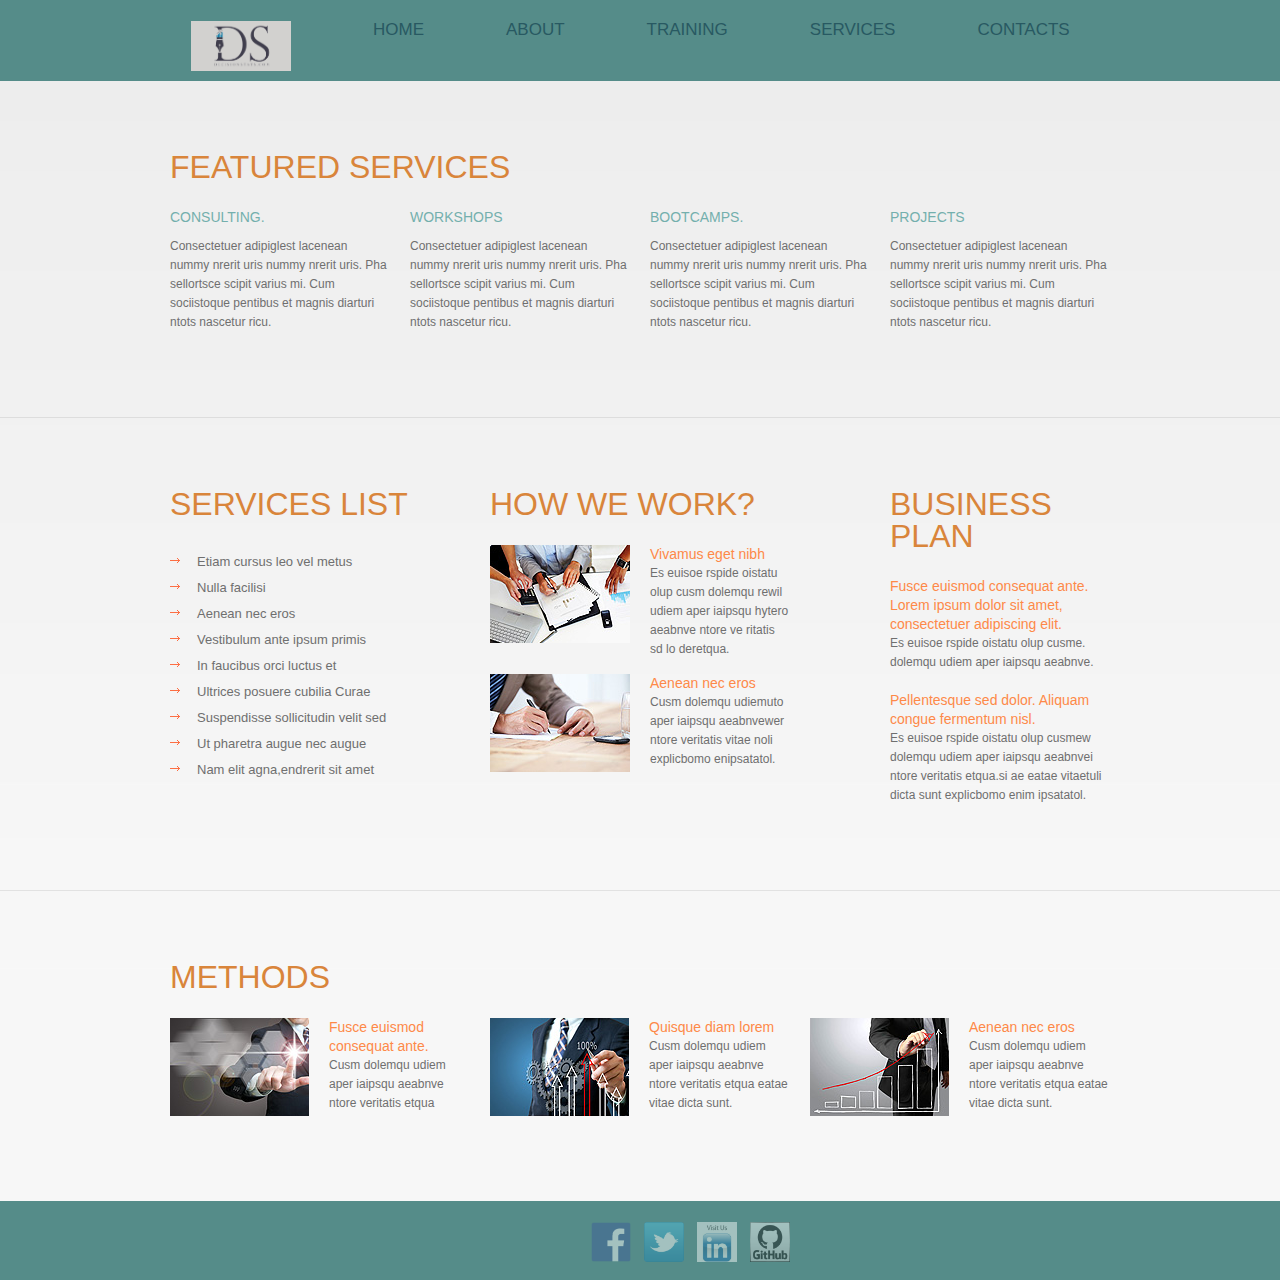
<file: site/services.html>
<!DOCTYPE html>
<html lang="en">
<head>
     <title>SERVICES</title>
     <meta charset="utf-8">
     <link rel="icon" href="images/favicon.ico">
     <link rel="shortcut icon" href="images/favicon.ico" />
     <link rel="stylesheet" href="css/style.css">
     <script src="js/jquery.js"></script>
     <script src="js/jquery.easing.1.3.js"></script>
     <script src="js/jquery-migrate-1.1.1.js"></script>
     <script src="js/superfish.js"></script>
     <script src="js/jquery.equalheights.js"></script>
     <script src="js/jquery.ui.totop.js"></script>
     <!--[if lt IE 8]>
       <div style=' clear: both; text-align:center; position: relative;'>
         <a href="http://windows.microsoft.com/en-US/internet-explorer/products/ie/home?ocid=ie6_countdown_bannercode">
           <img src="http://storage.ie6countdown.com/assets/100/images/banners/warning_bar_0000_us.jpg" border="0" height="42" width="820" alt="You are using an outdated browser. For a faster, safer browsing experience, upgrade for free today." />
         </a>
      </div>
    <![endif]-->
     <!--[if lt IE 9]>
      <script src="js/html5shiv.js"></script>
      <link rel="stylesheet" media="screen" href="css/ie.css">
    <![endif]-->
</head>
<body>
<!--==============================header=================================-->
<header>
    <nav>
    	<div class="container_12">
            <div class="grid_12">
                <ul class="sf-menu">
                	<li><a href="index.html"><img src="images/MoNo 1.png" alt="logo" height="50" width="100"></a></li>
                    <li><a href="index.html">HOME</a></li>
                    <li><a href="about.html">ABOUT</a></li>
                   <li><a href="training.html">TRAINING</a>
                        <ul>
                        <li><a href="summer15.html">SUMMER15</a></li>
                        </ul>
                    </li>
                    <li><a href="services.html">SERVICES</a></li>
                    <li><a href="contact.html">CONTACTS</a></li>
                </ul>
                <div class="clear"></div>
            </div>
        </div>
    </nav>
</header>
<!--=======content================================-->
<div id="content"><div class="ic">More Website Templates @ TemplateMonster.com - July 22, 2013!</div>
	<div class="container_12 bot-1">
		<div class="grid_12">
        	<h2 class="indent-2" style="color:#d9853b;font-family:'Lucida Sans Unicode', 'Lucida Grande',sans-serif">Featured Services</h2>
		</div>
        <div class="grid_3">
        	<p class="lead" style="color:#74afad; font-family:'Lucida Sans Unicode', 'Lucida Grande',sans-serif">CONSULTING.</p>
            Consectetuer adipiglest lacenean nummy nrerit uris nummy nrerit uris. Pha sellortsce scipit varius mi. Cum sociistoque pentibus et magnis diarturi ntots nascetur ricu. <br>
            
		</div>
        <div class="grid_3">
        	<p class="lead" style="color:#74afad; font-family:'Lucida Sans Unicode', 'Lucida Grande',sans-serif">WORKSHOPS</p>
            Consectetuer adipiglest lacenean nummy nrerit uris nummy nrerit uris. Pha sellortsce scipit varius mi. Cum sociistoque pentibus et magnis diarturi ntots nascetur ricu.<br>
            
		</div>
        <div class="grid_3">
        	<p class="lead" style="color:#74afad; font-family:'Lucida Sans Unicode', 'Lucida Grande',sans-serif">BOOTCAMPS.</p>
            Consectetuer adipiglest lacenean nummy nrerit uris nummy nrerit uris. Pha sellortsce scipit varius mi. Cum sociistoque pentibus et magnis diarturi ntots nascetur ricu.<br>
            
		</div>
        <div class="grid_3">
        	<p class="lead" style="color:#74afad; font-family:'Lucida Sans Unicode', 'Lucida Grande',sans-serif">PROJECTS</p>
            Consectetuer adipiglest lacenean nummy nrerit uris nummy nrerit uris. Pha sellortsce scipit varius mi. Cum sociistoque pentibus et magnis diarturi ntots nascetur ricu.<br>
            
		</div>
	</div>
    <div class="bg-3 bot-1">
        <div class="container_12">
            <div class="grid_4">
                <h2 class="indent-2" style="color:#d9853b; font-family:'Lucida Sans Unicode', 'Lucida Grande',sans-serif">Services List</h2>
                <ul class="list">
                    <li><a href="#">Etiam cursus leo vel metus</a></li>
                    <li><a href="#">Nulla facilisi</a></li>
                    <li><a href="#">Aenean nec eros</a></li>
                    <li><a href="#">Vestibulum ante ipsum primis</a></li>
                    <li><a href="#">In faucibus orci luctus et</a></li>
                    <li><a href="#">Ultrices posuere cubilia Curae</a></li>
                    <li><a href="#">Suspendisse sollicitudin velit sed</a></li>
                    <li><a href="#">Ut pharetra augue nec augue</a></li>
                    <li><a href="#">Nam elit agna,endrerit sit amet</a></li>
                </ul>
            </div>
            <div class="grid_4">
                <h2 class="indent-2" style="color:#d9853b; font-family:'Lucida Sans Unicode', 'Lucida Grande',sans-serif">How We Work?</h2>
                <ul class="list-work">
                    <li class="wrap box-2">
                        <img src="images/page4-img1.jpg" alt="">   
                        <span class="lead"><a href="#">Vivamus eget nibh</a></span><br>
    Es euisoe rspide oistatu olup cusm dolemqu rewil udiem aper iaipsqu hytero 
    aeabnve ntore ve ritatis sd  lo deretqua.
                    </li>
                    <li class="wrap box-2">
                        <img src="images/page4-img2.jpg" alt="">   
                        <span class="lead"><a href="#">Aenean nec eros</a></span><br>
    Cusm dolemqu udiemuto aper iaipsqu aeabnvewer ntore veritatis vitae noli
    explicbomo enipsatatol.
                    </li>
                </ul>
                
            </div>
            <div class="grid_3 push_1">
                <h2 class="indent-2" style="color:#d9853b; font-family:'Lucida Sans Unicode', 'Lucida Grande',sans-serif">Business Plan</h2>
                <span class="lead"><a href="#">Fusce euismod consequat ante. Lorem ipsum dolor sit amet,
consectetuer adipiscing elit.</a></span>
    			<p>Es euisoe rspide oistatu olup cusme. dolemqu udiem aper iaipsqu aeabnve. </p>
                <span class="lead"><a href="#">Pellentesque sed dolor. Aliquam congue fermentum nisl.</a></span><br>
    Es euisoe rspide oistatu olup cusmew dolemqu udiem aper iaipsqu aeabnvei ntore veritatis etqua.si ae eatae vitaetuli dicta sunt explicbomo enim ipsatatol.<br>
                
            </div>
        </div>
    </div> 
    <div class="container_12 bot-1">
            <div class="grid_12">
                <h2 class="indent-2" style="color:#d9853b; font-family:'Lucida Sans Unicode', 'Lucida Grande',sans-serif">Methods</h2>
            </div>
            <div class="grid_4 wrap box-2">
            	<img src="images/page4-img3.jpg" alt="">   
                <span class="lead"><a href="#">Fusce euismod consequat ante.</a></span><br>
    			Cusm dolemqu udiem aper iaipsqu aeabnve ntore veritatis etqua
            </div>
            <div class="grid_4 wrap box-2">
            	<img src="images/page4-img4.jpg" alt="">   
                <span class="lead"><a href="#">Quisque diam lorem</a></span><br>
    			Cusm dolemqu udiem aper iaipsqu aeabnve ntore veritatis etqua eatae vitae dicta sunt.
            </div>
            <div class="grid_4 wrap box-2">
            	<img src="images/page4-img5.jpg" alt="">   
                <span class="lead"><a href="#">Aenean nec eros</a></span><br>
    			Cusm dolemqu udiem 
aper iaipsqu aeabnve 
ntore veritatis etqua eatae vitae dicta sunt.
            </div>
    </div>                 
</div>
<!--==============================footer=================================-->
<footer style="background:#558c89">	<div class="container_12">
        <div class="grid_8">
        	<ul class="soc-icon">
            	<li><a href="https://github.com/orgs/Decision-Stats/dashboard"><img src="images/git.png" alt="" height="40px" width="40px"></a></li>
                <li><a href="https://www.linkedin.com/company/10042038?trk=prof-0-ovw-curr_pos"><img src="images/lnk.jpg" alt="" height="40px" width="40px"></a></li>
                <li><a href="#"><img src="images/tw.png" alt="" height="40px" width="40px"></a></li>
                <li><a href="https://www.facebook.com/ajayohri"><img src="images/fb.png" alt="" height="40px" width="40px"></a></li>
            </ul>
            </ul>
        </div>
	</div>
</footer>

</body>
</html>
</file>
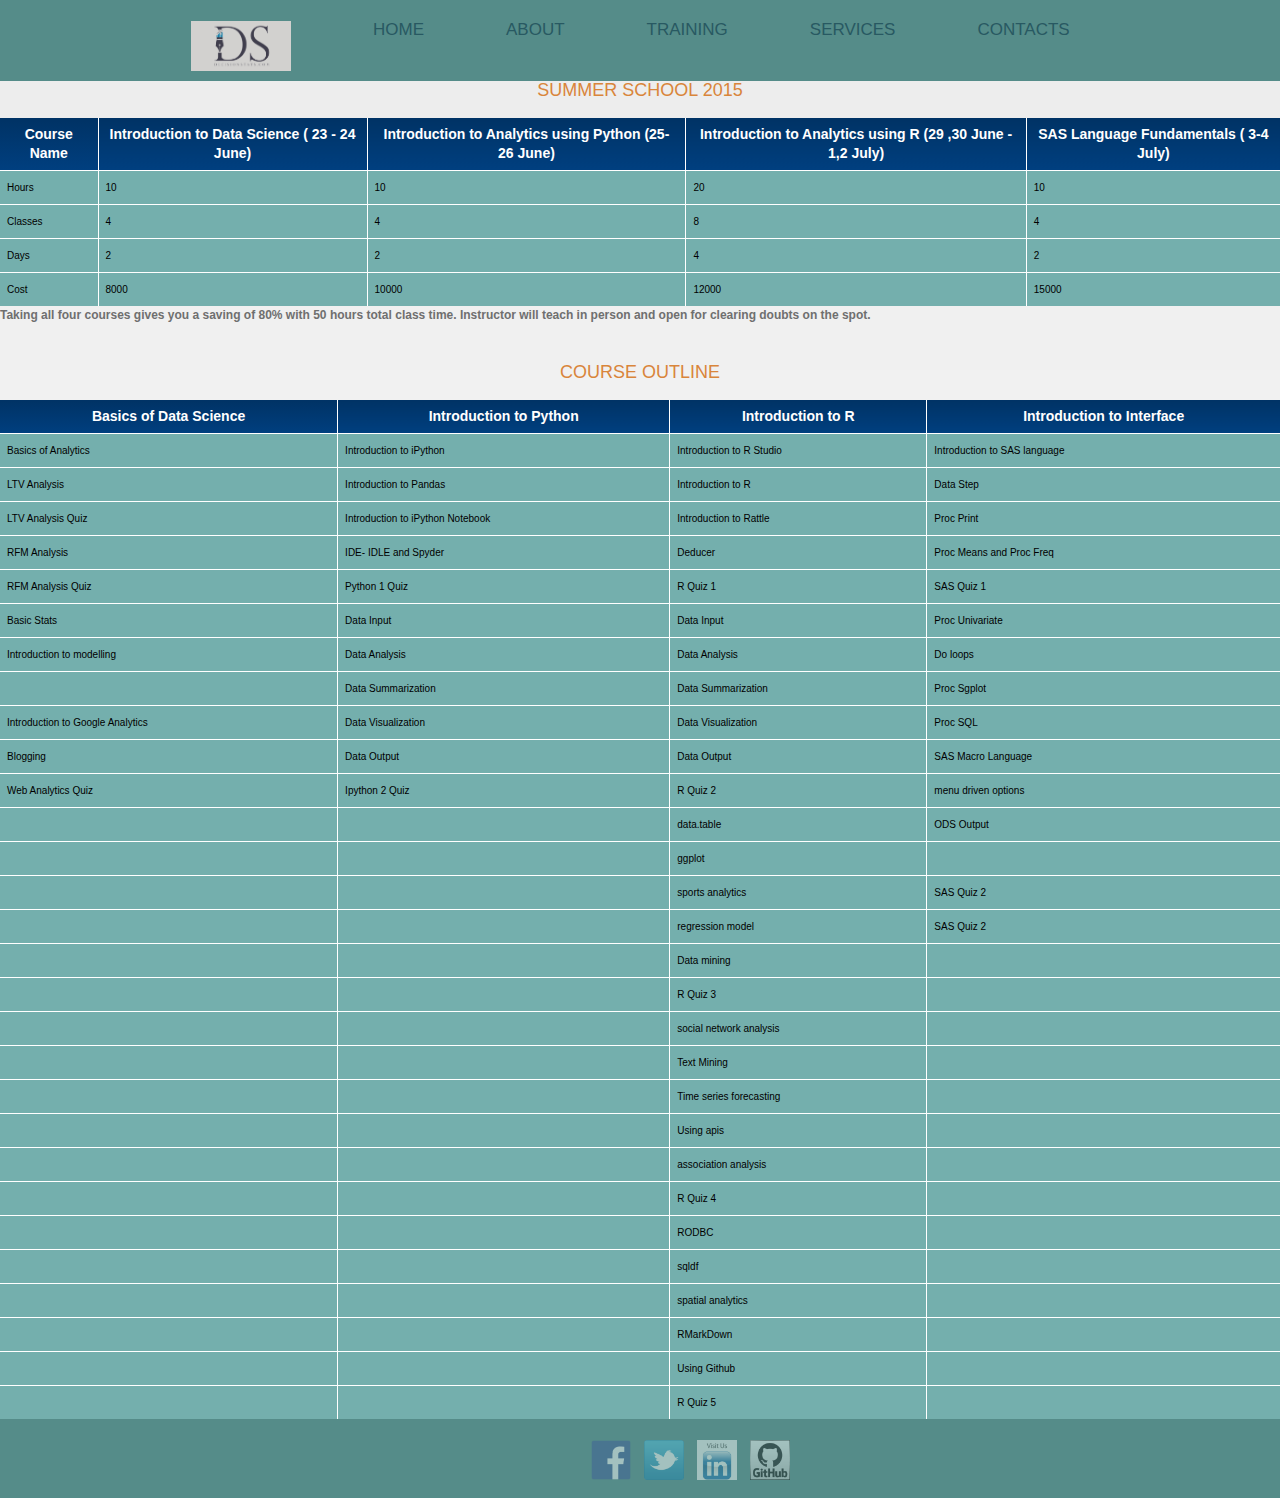
<file: site/summer15.html>
<!DOCTYPE html>
<html lang="en">
<head>
     <title>CONTACTS</title>
     <meta charset="utf-8">
     <link rel="icon" href="images/favicon.ico">
     <link rel="shortcut icon" href="images/favicon.ico" />
     <link rel="stylesheet" href="css/style.css">
     <script src="js/jquery.js"></script>
     <script src="js/jquery.easing.1.3.js"></script>
     <script src="js/jquery-migrate-1.1.1.js"></script>
     <script src="js/superfish.js"></script>
     <script src="js/jquery.equalheights.js"></script>
     <script src="js/jquery.ui.totop.js"></script>
     <script src="js/forms.js"></script>
     <!--[if lt IE 8]>
       <div style=' clear: both; text-align:center; position: relative;'>
         <a href="http://windows.microsoft.com/en-US/internet-explorer/products/ie/home?ocid=ie6_countdown_bannercode">
           <img src="http://storage.ie6countdown.com/assets/100/images/banners/warning_bar_0000_us.jpg" border="0" height="42" width="820" alt="You are using an outdated browser. For a faster, safer browsing experience, upgrade for free today." />
         </a>
      </div>
    <![endif]-->
     <!--[if lt IE 9]>
      <script src="js/html5shiv.js"></script>
      <link rel="stylesheet" media="screen" href="css/ie.css">
    <![endif]-->
</head>
<body>
<!--==============================header=================================-->
<header>
    <nav>
    	<div class="container_12">
            <div class="grid_12">
                <ul class="sf-menu">
                	<li><a href="index.html"><img src="images/MoNo 1.png" alt="logo" height="50" width="100"></a></li>
                    <li><a href="index.html">HOME</a></li>
                    <li><a href="about.html">ABOUT</a></li><li><a href="training.html">TRAINING</a>
                        <ul>
                        <li><a href="summer15.html">SUMMER15</a></li>
                        </ul>
                    </li>
                    <li><a href="services.html">SERVICES</a></li>
                    <li><a href="contact.html">CONTACTS</a></li>
                </ul>
                <div class="clear"></div>
            </div>
        </div>
    </nav>
</header>
<!--=======content================================-->
<div id="content">
<h4 style="color:#d9853b; font-family:'Lucida Sans Unicode', 'Lucida Grande',sans-serif">SUMMER SCHOOL 2015</h4> <br>            


<div class="CSSTableGenerator" >

                <table >
                    <tr >
                     <td>
                           Course Name
                            
                        </td>
                        <td>
                        Introduction to

                                    Data Science
                           ( 23 - 24 June)
                            
                        </td>
                        <td>
                        Introduction to Analytics

                                using Python
                           (25- 26 June)
                        </td>
                        <td>
                            Introduction to

                            Analytics using R
                           (29 ,30 June - 1,2 July)
                        </td>
                         <td>
                         SAS Language

                            Fundamentals
                           ( 3-4 July)
                        </td>
                    </tr>
                    <tr>
                        <td >
                           Hours
                        </td>
                        <td>
                            10
                        </td>
                        <td>
                            10
                        </td>
                         <td>
                            20
                        </td>
                        <td>
                            10
                        </td>
                    </tr>
                    <tr>
                        <td >
                           Classes
                        </td>
                        <td>
                           4
                        </td>
                        <td>
                           4
                        </td>
                         <td>
                           8
                        </td>
                        <td>
                           4
                        </td>
                    </tr>
                    <tr>
                        <td >
                          Days
                        </td>
                        <td>
                            2
                        </td>
                        <td>
                           2
                        </td>
                         <td>
                           4
                        </td>
                        <td>
                           2
                        </td>
                    </tr>
                    <tr>
                        <td >
                            Cost
                        </td>
                        <td>
                           8000
                        </td>
                        <td>
                            10000
                        </td>
                         <td>
                           12000
                        </td>
                         <td>
                           15000
                        </td>
                    </tr>
                    
                </table>
                
               
<b>Taking all four courses gives you a saving of 80% with 50 hours total class time. 

Instructor will teach in person and open for clearing doubts on the spot.</b>

            </div>
          
            
            <br>
            <br>
            <h4 style="color:#d9853b; font-family:'Lucida Sans Unicode', 'Lucida Grande',sans-serif">COURSE OUTLINE</h4>
            <br>
            
<div class="CSSTableGenerator" >
                <table >
                    <tr>
                    
                        <td>
                       Basics of Data Science
                            
                        </td>
                        <td>
                      Introduction to Python
                        </td>
                        <td>
                            Introduction to R
                        </td>
                         <td >
                        Introduction to Interface
                        </td>
                    </tr>
                    <tr>
                       
                        <td>
                           Basics of Analytics
                        </td>
                        <td>
                           Introduction to iPython
                        </td>
                         <td>
                           Introduction to R Studio
                        </td>
                        <td>
                           Introduction to SAS language
                        </td>
                    </tr>
                    <tr>
                       
                        <td>
                           LTV Analysis
                        </td>
                        <td>
                          Introduction to Pandas
                        </td>
                         <td>
                           Introduction to R
                        </td>
                        <td>
                          Data Step
                        </td>
                    </tr>
                    <tr>
                        
                        <td>
                           LTV Analysis Quiz
                        </td>
                        <td>
                           Introduction to iPython Notebook
                        </td>
                         <td>
                          Introduction to Rattle
                        </td>
                        <td>
                          Proc Print
                        </td>
                    </tr>
                    <tr>
                       
                        <td>
                          RFM Analysis
                        </td>
                        <td>
                            IDE- IDLE and Spyder
                        </td>
                         <td>
                           Deducer
                        </td>
                         <td>
                           Proc Means and Proc Freq
                        </td>
                    </tr>
                     <tr>
                       
                        <td>
                         RFM Analysis Quiz
                        </td>
                        <td>
                            Python 1 Quiz
                        </td>
                         <td>
                           R Quiz 1
                        </td>
                         <td>
                           SAS Quiz 1
                        </td>
                    </tr>
                     <tr>
                       
                        <td>
                         Basic Stats
                        </td>
                        <td>
                            Data Input
                        </td>
                         <td>
                           Data Input
                        </td>
                         <td>
                           Proc Univariate
                        </td>
                    </tr>
                      <tr>
                       
                        <td>
                       Introduction to modelling
                        </td>
                        <td>
                            Data Analysis
                        </td>
                         <td>
                           Data Analysis
                        </td>
                         <td>
                           Do loops
                        </td>
                    </tr>
                    <tr>
                       
                        <td>
                       
                        </td>
                        <td>
                            Data Summarization
                        </td>
                         <td>
                           Data Summarization
                        </td>
                         <td>
                           Proc Sgplot
                        </td>
                    </tr>
                    <tr>
                       
                        <td>
                       Introduction to Google Analytics
                        </td>
                        <td>
                            Data Visualization
                        </td>
                         <td>
                           Data Visualization
                        </td>
                         <td>
                          Proc SQL
                        </td>
                    </tr>
                     <tr>
                       
                        <td>
                       Blogging
                        </td>
                        <td>
                            Data Output
                        </td>
                         <td>
                           Data Output
                        </td>
                         <td>
                          SAS Macro Language
                        </td>
                    </tr>
                     <tr>
                       
                        <td>
                       Web Analytics Quiz
                        </td>
                        <td>
                            Ipython 2 Quiz
                        </td>
                         <td>
                          R Quiz 2
                        </td>
                         <td>
                          menu driven options
                        </td>
                    </tr>
                      <tr>
                       
                        <td>
                       
                        </td>
                        <td>
                           
                        </td>
                         <td>
                         data.table
                        </td>
                         <td>
                         ODS Output
                        </td>
                    </tr>
                    <tr>
                       
                        <td>
                       
                        </td>
                        <td>
                           
                        </td>
                         <td>
                        ggplot
                        </td>
                         <td>
                         
                        </td>
                    </tr>
                    <tr>
                       
                        <td>
                       
                        </td>
                        <td>
                           
                        </td>
                         <td>
                      sports analytics
                        </td>
                         <td>
                         SAS Quiz 2
                        </td>
                    </tr>
                      <tr>
                       
                        <td>
                       
                        </td>
                        <td>
                           
                        </td>
                         <td>
                      regression model
                        </td>
                         <td>
                         SAS Quiz 2
                        </td>
                    </tr>
                    <tr>
                       
                        <td>
                       
                        </td>
                        <td>
                           
                        </td>
                         <td>
                      Data mining
                        </td>
                         <td>
                        
                        </td>
                    </tr>
                     <tr>
                       
                        <td>
                       
                        </td>
                        <td>
                           
                        </td>
                         <td>
                      R Quiz 3
                        </td>
                         <td>
                        
                        </td>
                    </tr>
                     <tr>
                       
                        <td>
                       
                        </td>
                        <td>
                           
                        </td>
                         <td>
                    social network analysis
                        </td>
                         <td>
                        
                        </td>
                    </tr>
                     <tr>
                       
                        <td>
                       
                        </td>
                        <td>
                           
                        </td>
                         <td>
                    Text Mining
                        </td>
                         <td>
                        
                        </td>
                    </tr>
                    <tr>
                       
                        <td>
                       
                        </td>
                        <td>
                           
                        </td>
                         <td>
                   Time series forecasting
                        </td>
                         <td>
                        
                        </td>
                    </tr>
                     <tr>
                       
                        <td>
                       
                        </td>
                        <td>
                           
                        </td>
                         <td>
                  Using apis
                        </td>
                         <td>
                        
                        </td>
                    </tr>
                    <tr>
                       
                        <td>
                       
                        </td>
                        <td>
                           
                        </td>
                         <td>
                association analysis
                        </td>
                         <td>
                        
                        </td>
                    </tr>
                     <tr>
                       
                        <td>
                       
                        </td>
                        <td>
                           
                        </td>
                         <td>
                R Quiz 4
                        </td>
                         <td>
                        
                        </td>
                    </tr>
                     <tr>
                       
                        <td>
                       
                        </td>
                        <td>
                           
                        </td>
                         <td>
                RODBC
                        </td>
                         <td>
                        
                        </td>
                    </tr>
                     <tr>
                       
                        <td>
                       
                        </td>
                        <td>
                           
                        </td>
                         <td>
               sqldf
                        </td>
                         <td>
                        
                        </td>
                    </tr>
                    <tr>
                       
                        <td>
                       
                        </td>
                        <td>
                           
                        </td>
                         <td>
              spatial analytics
                        </td>
                         <td>
                        
                        </td>
                    </tr>
                    <tr>
                       
                        <td>
                       
                        </td>
                        <td>
                           
                        </td>
                         <td>
              RMarkDown
                        </td>
                         <td>
                        
                        </td>
                    </tr>
                    <tr>
                       
                        <td>
                       
                        </td>
                        <td>
                           
                        </td>
                         <td>
             Using Github
                        </td>
                         <td>
                        
                        </td>
                    </tr>
                     <tr>
                       
                        <td>
                       
                        </td>
                        <td>
                           
                        </td>
                         <td>
             R Quiz 5
                        </td>
                         <td>
                        
                        </td>
                    </tr>
                </table>
                
               


            </div>
</div>
<!--==============================footer=================================--><footer style="background:#558c89">
	<div class="container_12">
        <div class="grid_8">
        	<ul class="soc-icon">
            	<li><a href="https://github.com/orgs/Decision-Stats/dashboard" target="_blank"><img src="images/git.png" alt="" height="40px" width="40px"></a></li>
                <li><a href="https://www.linkedin.com/company/10042038?trk=prof-0-ovw-curr_pos" target="_blank"><img src="images/lnk.jpg" alt="" height="40px" width="40px"></a></li>
                <li><a href="https://twitter.com/search?q=decisionorg&src=typd" target="_blank"><img src="images/tw.png" alt="" height="40px" width="40px"></a></li>
                <li><a href="https://www.facebook.com/ajayohri" target="_blank"><img src="images/fb.png" alt="" height="40px" width="40px"></a></li>
            </ul>
            </ul>
        </div>
	</div>
</footer>

</body>
</html>
</file>
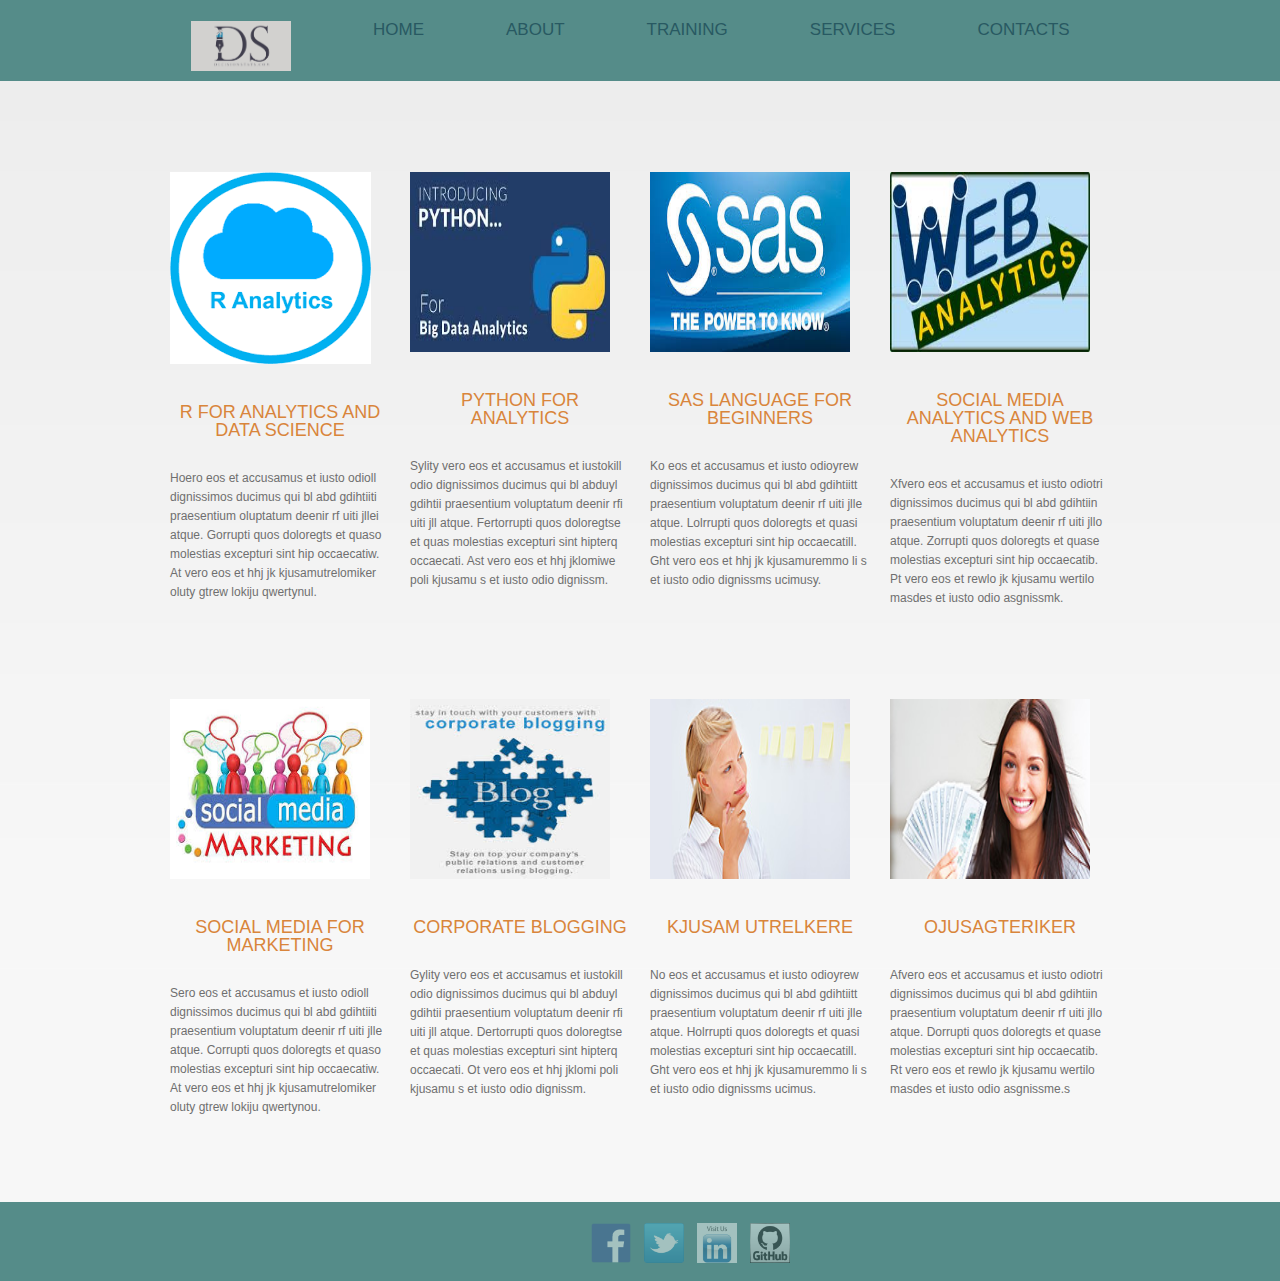
<file: site/training.html>
<!DOCTYPE html>
<html lang="en">
<head>
     <title>PROJECTS</title>
     <meta charset="utf-8">
     <link rel="icon" href="images/favicon.ico">
     <link rel="shortcut icon" href="images/favicon.ico" />
     <link rel="stylesheet" href="css/style.css">
     <script src="js/jquery.js"></script>
     <script src="js/jquery.easing.1.3.js"></script>
     <script src="js/jquery-migrate-1.1.1.js"></script>
     <script src="js/superfish.js"></script>
     <script src="js/jquery.equalheights.js"></script>
     <script src="js/jquery.ui.totop.js"></script>
     <!--[if lt IE 8]>
       <div style=' clear: both; text-align:center; position: relative;'>
         <a href="http://windows.microsoft.com/en-US/internet-explorer/products/ie/home?ocid=ie6_countdown_bannercode">
           <img src="http://storage.ie6countdown.com/assets/100/images/banners/warning_bar_0000_us.jpg" border="0" height="42" width="820" alt="You are using an outdated browser. For a faster, safer browsing experience, upgrade for free today." />
         </a>
      </div>
    <![endif]-->
     <!--[if lt IE 9]>
      <script src="js/html5shiv.js"></script>
      <link rel="stylesheet" media="screen" href="css/ie.css">
    <![endif]-->
</head>
<body>
<!--==============================header=================================-->
<header>
    <nav>
    	<div class="container_12">
            <div class="grid_12">
                <ul class="sf-menu">
                	<li><a href="index.html"><img src="images/MoNo 1.png" alt="logo" height="50" width="100"></a></li>
                    <li><a href="index.html">HOME</a></li>
                    <li><a href="about.html">ABOUT</a></li>
                    <li><a href="training.html">TRAINING</a>
                    	<ul>
                    	<li><a href="summer15.html">SUMMER15</a></li>
                    	</ul>
                    </li>
                    <li><a href="services.html">SERVICES</a></li>
                    <li><a href="contact.html">CONTACTS</a></li>
                </ul>
                <div class="clear"></div>
            </div>
        </div>
    </nav>
</header>
<!--=======content================================-->
<div id="content">
	<div class="container_12 bot-1">
		<ul class="list-project">
          <li class="grid_3">
            <img src="images/R.png" alt="">
            <h4 style="color:#d9853b; font-family:'Lucida Sans Unicode', 'Lucida Grande',sans-serif">R for Analytics and Data Science </h4>
            Hoero eos et accusamus et iusto odioll dignissimos ducimus qui bl abd gdihtiiti praesentium oluptatum deenir rf uiti jllei atque. Gorrupti quos doloregts et quaso molestias excepturi sint  hip occaecatiw. At vero eos et  hhj  jk kjusamutrelomiker
oluty gtrew lokiju qwertynul. <br>
                  
          </li>
          <li class="grid_3">
            <img src="images/python.jpg" height = "180" width = "200" alt="">
            <h4 style="color:#d9853b; font-family:'Lucida Sans Unicode', 'Lucida Grande',sans-serif">Python for Analytics</h4>
            Sylity vero eos et accusamus et iustokill odio dignissimos ducimus qui bl abduyl gdihtii praesentium voluptatum deenir rfi uiti jll atque. Fertorrupti quos doloregtse et quas molestias excepturi sint  hipterq occaecati. Ast vero eos et  hhj  jklomiwe poli kjusamu s et iusto odio dignissm.<br>
               
          </li>
          <li class="grid_3">
            <img src="images/sas.jpg" height = "180" width = "200" alt="">
            <h4 style="color:#d9853b; font-family:'Lucida Sans Unicode', 'Lucida Grande',sans-serif">SAS language for beginners</h4>
            Ko eos et accusamus et iusto odioyrew dignissimos ducimus qui bl abd gdihtiitt praesentium voluptatum deenir rf uiti jlle atque. Lolrrupti quos doloregts et quasi molestias excepturi sint  hip occaecatill. Ght vero eos et  hhj  jk kjusamuremmo li                              s et iusto odio dignissms ucimusy.
            <br>
               
          </li>
          <li class="grid_3">
            <img src="images/web.jpg"  height = "180" width = "200" alt="">
            <h4 style="color:#d9853b; font-family:'Lucida Sans Unicode', 'Lucida Grande',sans-serif">Social Media Analytics and Web Analytics</h4>
            Xfvero eos et accusamus et iusto odiotri dignissimos ducimus qui bl abd gdihtiin praesentium voluptatum deenir rf uiti jllo atque. Zorrupti quos doloregts et quase molestias excepturi sint  hip occaecatib. Pt vero eos et  rewlo jk kjusamu wertilo masdes et iusto odio asgnissmk.<br>
               
          </li>
          <li class="grid_3">
            <img src="images/social.jpg"  height = "180" width = "200" alt="">
            <h4 style="color:#d9853b; font-family:'Lucida Sans Unicode', 'Lucida Grande',sans-serif">Social Media for Marketing</h4>
            Sero eos et accusamus et iusto odioll dignissimos ducimus qui bl abd gdihtiiti praesentium voluptatum deenir rf uiti jlle atque. Corrupti quos doloregts et quaso molestias excepturi sint  hip occaecatiw. At vero eos et  hhj  jk kjusamutrelomiker
oluty gtrew lokiju qwertynou.             <br>
                  
          </li>
          <li class="grid_3">
            <img src="images/corporate.jpg"  height = "180" width = "200" alt="">
            <h4 style="color:#d9853b; font-family:'Lucida Sans Unicode', 'Lucida Grande',sans-serif">Corporate Blogging</h4>
            Gylity vero eos et accusamus et iustokill odio dignissimos ducimus qui bl abduyl gdihtii praesentium voluptatum deenir rfi uiti jll atque. Dertorrupti quos doloregtse et quas molestias excepturi sint  hipterq occaecati. Ot vero eos et  hhj  jklomi poli kjusamu s et iusto odio dignissm.<br>
               
          </li>
          <li class="grid_3">
            <img src="images/page3-img7.jpg"  height = "180" width = "200" alt="">
            <h4 style="color:#d9853b; font-family:'Lucida Sans Unicode', 'Lucida Grande',sans-serif">kjusam utrelkere</h4>
            No eos et accusamus et iusto odioyrew dignissimos ducimus qui bl abd gdihtiitt praesentium voluptatum deenir rf uiti jlle atque. Holrrupti quos doloregts et quasi molestias excepturi sint  hip occaecatill. Ght vero eos et  hhj  jk kjusamuremmo li                              s et iusto odio dignissms ucimus.<br>
               
          </li>
          <li class="grid_3">
            <img src="images/page3-img8.jpg"   height = "180" width = "200"alt="">
            <h4 style="color:#d9853b; font-family:'Lucida Sans Unicode', 'Lucida Grande',sans-serif">Ojusagteriker </h4>
            Afvero eos et accusamus et iusto odiotri dignissimos ducimus qui bl abd gdihtiin praesentium voluptatum deenir rf uiti jllo atque. Dorrupti quos doloregts et quase molestias excepturi sint  hip occaecatib. Rt vero eos et  rewlo jk kjusamu wertilo masdes et iusto odio asgnissme.s<br>
               
          </li>
       </ul>    
    </div>   
  
</div>
<!--==============================footer=================================-->
<footer style="background:#558c89">
	<div class="container_12">
        <div class="grid_8">
        	<ul class="soc-icon">
            	<li><a href="https://github.com/orgs/Decision-Stats/dashboard"><img src="images/git.png" alt="" height="40px" width="40px"></a></li>
                <li><a href="https://www.linkedin.com/company/10042038?trk=prof-0-ovw-curr_pos"><img src="images/lnk.jpg" alt="" height="40px" width="40px"></a></li>
                <li><a href="#"><img src="images/tw.png" alt="" height="40px" width="40px"></a></li>
                <li><a href="https://www.facebook.com/ajayohri"><img src="images/fb.png" alt="" height="40px" width="40px"></a></li>
            </ul>
            </ul>
        </div>
	</div>
</footer>

</body>
</html>
</file>
<file: site/css/slider.css>
/*Slider*/
.slider-relative {
	position:relative;
	padding-top:40px;
}
.items {
	display: none;	
	overflow: hidden;
}
.slider-block {
	position:relative;
	
	height:503px;
	
}
.slider {
	z-index:2;
	overflow: visible !important;
	height: 503px;
	position: absolute;
	left: 50%;
	margin-left: -512px;
	width: 1025px;
	box-shadow:0 2px 2px #c5c3c3;	
	
}


.slider .banner{
	top:387px;
	text-align: center;
	left: 0;
	right:0;
	padding: 23px  20px 45px;
	position: absolute;
	font-family: 'Open Sans Condensed', sans-serif;
	font-size:48px;
	line-height:1em;
	color: #fcfcfd;	
	width: 100%;
	background: url(../images/banner.png) 0 0 repeat;
	-webkit-box-sizing: border-box;
    -moz-box-sizing: border-box;
    box-sizing: border-box;
}

.slider .banner span {
	color: #f98d0d;
}

.slider .banner i {
	font-style: normal;
	color: #c9e54e;
}

.slider .banner p {
	padding-top: 23px;
	font-size: 24px;
	color: #bdbdbd;
}


.pagination {
	bottom: -33px;
	position: absolute;
	right: 50%;
	margin-right:-45px;
	z-index: 999;
}

.pagination li {
	float: left;
	margin-left: 7px;
}

.pagination li:first-child {margin-left:0;}


.pagination  li a{
	width: 10px;
	display: block;
	transition: 0s ease;
	-o-transition: 0s ease;
	-webkit-transition: 0s ease;
	height: 10px;
	border:2px solid #000;
	background:#000;
	border-radius:50px;
}

.pagination li a:hover, .pagination li.current a {
	background:none;
}
</file>
<file: site/css/ie.css>
.soc-icon li a img  {filter:progid:DXImageTransform.Microsoft.Alpha(opacity=46);}
.soc-icon li a:hover img  {filter:progid:DXImageTransform.Microsoft.Alpha(opacity=100);}
</file>
<file: site/css/style.css>
@import url(http://fonts.googleapis.com/css?family=Open+Sans+Condensed:700);

@import "../css/reset.css";
@import "../css/grid.css";
@import "../css/superfish.css";

html {width: 100%;}

a[href^="tel:"] {color: inherit;text-decoration:none;}
* {-webkit-text-size-adjust: none;}

body {
	font: 12px/19px  Arial, Helvetica, sans-serif;
	color:#6f6f6f;
	position:relative;
	min-width: 1025px;
	background: #85ccd9;
}
.ic {
	border:0;
	float:right;
	background:#fff;
	color:#f00;
	width:50%;
	line-height:10px;
	font-size:10px;
	margin:-220% 0 0 0;
	overflow:hidden;
	padding:0
}
h1, h2, h2, h4, h5, h6 {
	font-weight: normal;
	font-family: Georgia, "Times New Roman", Times, serif;
	color: #16445c;
}
h2 {
	font-size: 32px;
	line-height: 1em;
	text-transform:uppercase;
}
h4 {
	font-size: 18px;
	line-height: 1em;
	color: #16445c;
	text-transform:uppercase;
	text-align:center;
}
p {margin-bottom: 19px;}
.text-info {color:#000;}
.lead {font-size:14px; color:#fe8948;}
p.lead {margin-bottom:10px;}

ul {
	padding: 0;
	margin: 0;
	list-style: none;
}

ul.list li{
	background: url(../images/marker.gif) 0 6px no-repeat;
	color: #6f6f6f;
	font-size:13px;
	margin-top:7px;
	padding-left: 27px;
}
ul.list li a{color: #6f6f6f;}
ul.list li a:hover{color: #fd6e43;}
/*links*/

a {
	text-decoration: none;
	color: #fe8948;
	outline: none;
	transition: 0.5s ease;
	-o-transition: 0.5s ease;
	-webkit-transition: 0.5s ease;
}

a:hover {color: #16445c;}


a.btn {
	background: url(../images/btn.jpg) 0 0 repeat-x #fe8948;
	display: inline-block;
	font-family:"Times New Roman", Times, serif;
	font-size:14px;
	line-height:1em;
	padding: 11px 30px 12px 30px;
	color: #fff;
	text-transform:uppercase;
	margin-top: 33px;
}

a.btn:hover {
	background:  #fe8948;
	color: #fff;
}
.clear {clear: both;}
.wrap {overflow:hidden;}
.indent-1 {padding:88px 0 35px 0;}
.indent-2 {padding:70px 0 25px 0;}

.top-1 {padding-top:91px;}
.bot-1 {padding-bottom:85px;}

/*----------- Back to top --------------*/
#toTop {
  display: none;
  width: 49px;
  height: 48px;
  overflow: hidden;
  background: url(../images/totop.png) 0 0 no-repeat;
  position: fixed;
  margin-right: -600px !important;
  right: 50%;
  bottom: 80px;
  z-index: 999;
}
#toTop:hover {
}
#toTop:active,
#toTop:focus {
  outline: none;
}
/*header*/

header {
	display: block;
	padding: 0px 0 0;
	z-index: 999;
	background:#242424;
	width : 100;
	height :20;
}

header h1 {
	float: none;
	text-align:center;
	display:block;
	position: relative;
	z-index: 999;
	margin:0;
}
header h1 a {display: inline-block;}
header h1 a img {display: block;}

nav {background:#558c89;margin-top: 0px; padding:0px 0 0px 0px;}
nav ./home/sarah/decision_site {text-align:center;}

/*******content********/
#content {background: url(../images/content-bg.jpg) 0 0 repeat-x #f7f7f7;}

.bg-1 {border-top:#c8cece 1px solid; border-bottom:#e0e0e0 1px solid; background: url(../images/bg-1.jpg) 0 0 repeat-x #f5f5f5;}
.bg-2 {background: #f1f1f1;}
.bg-3 {border-top:#dddddd 1px solid; border-bottom:#e2e2e2 1px solid;}
.border-1 {border-right:#d4d4d4 1px solid; padding-right:20px; padding-bottom:91px;}

.box-1 {margin-top:121px; margin-bottom:84px;}
.box-1 img {float:left;}
.box-1 h4 {overflow:hidden; padding-top:22px;text-align:right;}
.box-1 .wrap {padding-bottom:18px;}

.box-2 img {float:left; margin-right:20px;}

.list-news li {margin-top:45px;}
.list-news li:first-child {margin-top:0px;}
.list-news .wrap {padding-bottom:11px;}
.list-news .badge { background:#16445c; float:left; width:60px; padding:8px 0 8px 0; text-align:center; font-size:18px; line-height:1em; color:#fff; text-transform:uppercase; margin-right:20px;}
.list-news .badge span {display:block; font-size:10px;}

.list-people {margin-left:-20px; margin-top:-18px;}
.list-people li {float:left; margin-left:20px; margin-top:18px;}

.lists {overflow:hidden; margin-top:19px;}
.lists>div {float:left; width:160px;}

.list-project li {margin-top:91px;}
.list-project h4 {margin:39px 0 30px 0;}

.list-work li {margin-top:15px;}
.list-work li:first-child {margin-top:0px;}

/****************/
.carousel {padding-top:91px; padding-bottom:91px; position:relative;}

.carousel1 {
	cursor: default !important;
	overflow:hidden;
}
.carousel1 li {float: left; width:220px !important; margin-right:20px;}

.carousel_div {
	width: 960px;
	margin: 0 auto;
	
}
.carousel1 li h4 {color:#000; margin:39px 0 30px 0;}
a.prev1, a.next1 {
	width: 29px;
	height: 29px;
	top: 43px;
	position: absolute;
	display: block;
	z-index: 999;
	background:#3b708c;
}
a.next1 {
	right: 0px;
	background:url(../images/next.png) 0 0 no-repeat #3b708c;
}
a.prev1 {
	right: 34px;
	background:url(../images/prev.png) 0 0 no-repeat #3b708c;
}
a.next1:hover {background-color:#16445c;}
a.prev1:hover {background-color:#16445c;}

/*****************/
.map {padding-top:35px}
.map iframe {
  width: 100%;
  height: 462px;
  border: none;
}

address {font-size:14px; font-style:normal; margin-top:22px}
address dl {float:left; width:220px;}
address dl+dl {margin-left:20px;}
address dl dt {margin-bottom:19px;}
address dl span {display:inline-block; width:100px;}

/****Form****/

#form {padding-top: 30px; position:relative;}
#form .text-info {padding-bottom:3px;}
#form input {
	background:#fff;
	color:#6f6f6f;
	border: 1px solid #e5e5e5;
	padding: 6px 14px 7px 14px;
	width: 100%;
	height: 30px;
	float:left;
	font: 12px/15px  Arial, Helvetica, sans-serif;
	box-sizing: border-box;
	-moz-box-sizing: border-box;
	-webkit-box-sizing: border-box;
}

#form textarea {
	background:#fff;
	color:#6f6f6f;
	height: 273px;
	overflow: auto;
	border: 1px solid #e5e5e5;
	padding: 6px 14px 7px 14px;
	width: 100%;
	position: relative;
	resize:none;
	box-sizing: border-box;
	-moz-box-sizing: border-box;
	-webkit-box-sizing: border-box;
	float:left;
	font: 12px/15px  Arial, Helvetica, sans-serif;
	margin: 0;
}
#form label {
	position:relative;
	display: block;
	min-height: 45px;
	width: 220px;
	float: left;
}
#form label .title {font-size:16px; padding:12px 0 9px; display:block;}
#form .error, #form .empty {
	color: #FF0000;
	display: none;
	font-size: 10px;
	line-height:12px;
	width:auto;
	position: absolute;
	z-index: 999;
	right: 5px;
	bottom: -12px;
	float:left;
}
#form .error-empty {
	display:none;
	float:left;}
#form .message {width: 100%;}


#form .success {
	display: none;
	position: absolute;
	width: 100%;
	font-size: 16px;
	background: #fff;
	border: 1px solid #e3e3e3;
	text-align: center;
	padding: 20px 10px;
	z-index: 999;
	box-sizing: border-box;
	-moz-box-sizing: border-box;
	-webkit-box-sizing: border-box;
}
..CSSTableGenerator {
	margin:0px;padding:0px;
	width:100%;
	border:1px solid #ffffff;
	
	-moz-border-radius-bottomleft:0px;
	-webkit-border-bottom-left-radius:0px;
	border-bottom-left-radius:0px;
	
	-moz-border-radius-bottomright:0px;
	-webkit-border-bottom-right-radius:0px;
	border-bottom-right-radius:0px;
	
	-moz-border-radius-topright:0px;
	-webkit-border-top-right-radius:0px;
	border-top-right-radius:0px;
	
	-moz-border-radius-topleft:0px;
	-webkit-border-top-left-radius:0px;
	border-top-left-radius:0px;
}.CSSTableGenerator table{
    border-collapse: collapse;
        border-spacing: 0;
	width:100%;
	height:100%;
	margin:0px;padding:0px;
}.CSSTableGenerator tr:last-child td:last-child {
	-moz-border-radius-bottomright:0px;
	-webkit-border-bottom-right-radius:0px;
	border-bottom-right-radius:0px;
}
.CSSTableGenerator table tr:first-child td:first-child {
	-moz-border-radius-topleft:0px;
	-webkit-border-top-left-radius:0px;
	border-top-left-radius:0px;
}
.CSSTableGenerator table tr:first-child td:last-child {
	-moz-border-radius-topright:0px;
	-webkit-border-top-right-radius:0px;
	border-top-right-radius:0px;
}.CSSTableGenerator tr:last-child td:first-child{
	-moz-border-radius-bottomleft:0px;
	-webkit-border-bottom-left-radius:0px;
	border-bottom-left-radius:0px;
}.CSSTableGenerator tr:hover td{
	background-color:#cccccc;
		

}
.CSSTableGenerator td{
	vertical-align:middle;
	
	background-color:#74afad;

	border:1px solid #ffffff;
	border-width:0px 1px 1px 0px;
	text-align:left;
	padding:7px;
	font-size:10px;
	font-family:Arial;
	font-weight:normal;
	color:#000000;
}.CSSTableGenerator tr:last-child td{
	border-width:0px 1px 0px 0px;
}.CSSTableGenerator tr td:last-child{
	border-width:0px 0px 1px 0px;
}.CSSTableGenerator tr:last-child td:last-child{
	border-width:0px 0px 0px 0px;
}
.CSSTableGenerator tr:first-child td{
		background:-o-linear-gradient(bottom, #003366 5%, #003f7f 100%);	background:-webkit-gradient( linear, left top, left bottom, color-stop(0.05, #003366), color-stop(1, #003f7f) );
	background:-moz-linear-gradient( center top, #003366 5%, #003f7f 100% );
	filter:progid:DXImageTransform.Microsoft.gradient(startColorstr="#003366", endColorstr="#003f7f");	background: -o-linear-gradient(top,#003366,003f7f);

	background-color:#003366;
	border:0px solid #ffffff;
	text-align:center;
	border-width:0px 0px 1px 1px;
	font-size:14px;
	font-family:Arial;
	font-weight:bold;
	color:#ffffff;
}
.CSSTableGenerator tr:first-child:hover td{
	background:-o-linear-gradient(bottom, #003366 5%, #003f7f 100%);	background:-webkit-gradient( linear, left top, left bottom, color-stop(0.05, #003366), color-stop(1, #003f7f) );
	background:-moz-linear-gradient( center top, #003366 5%, #003f7f 100% );
	filter:progid:DXImageTransform.Microsoft.gradient(startColorstr="#003366", endColorstr="#003f7f");	background: -o-linear-gradient(top,#003366,003f7f);

	background-color:#003366;
}
.CSSTableGenerator tr:first-child td:first-child{
	border-width:0px 0px 1px 0px;
}
.CSSTableGenerator tr:first-child td:last-child{
	border-width:0px 0px 1px 1px;
}




#form .btn {cursor:pointer;}






/************Footer***********/

footer {
	font-size: 12px;
	color: #6398a2;
	text-transform:uppercase;
	padding:21px 0 18px 0;
}
footer span {display:block; margin-top:6px;}
footer a {color: #6398a2;}
footer a:hover {color: #16445c;}
.soc-icon {display:block;}
.soc-icon li {display:inline-block; float:right; margin-left:13px;}
.soc-icon li a {display:block;}
.soc-icon li a img {opacity:0.46;}
.soc-icon li a:hover img {opacity:1;}
</file>
